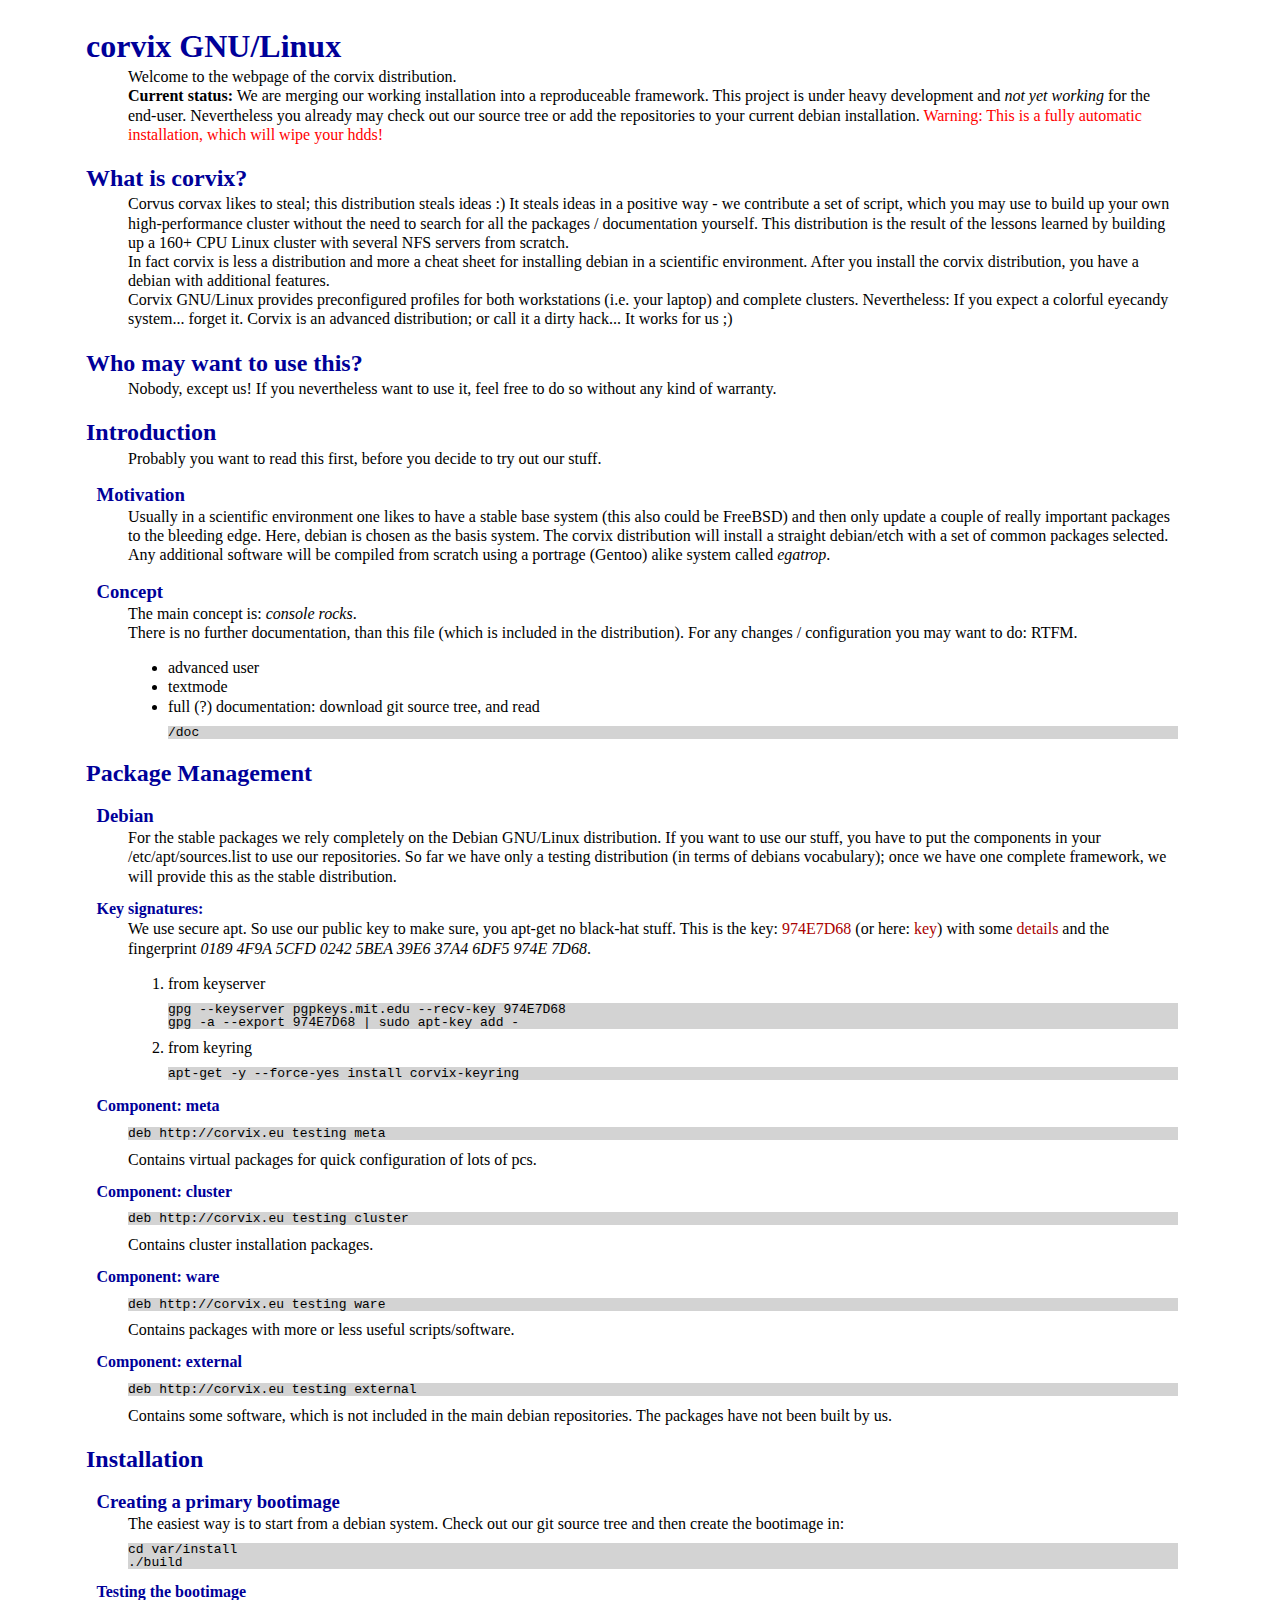
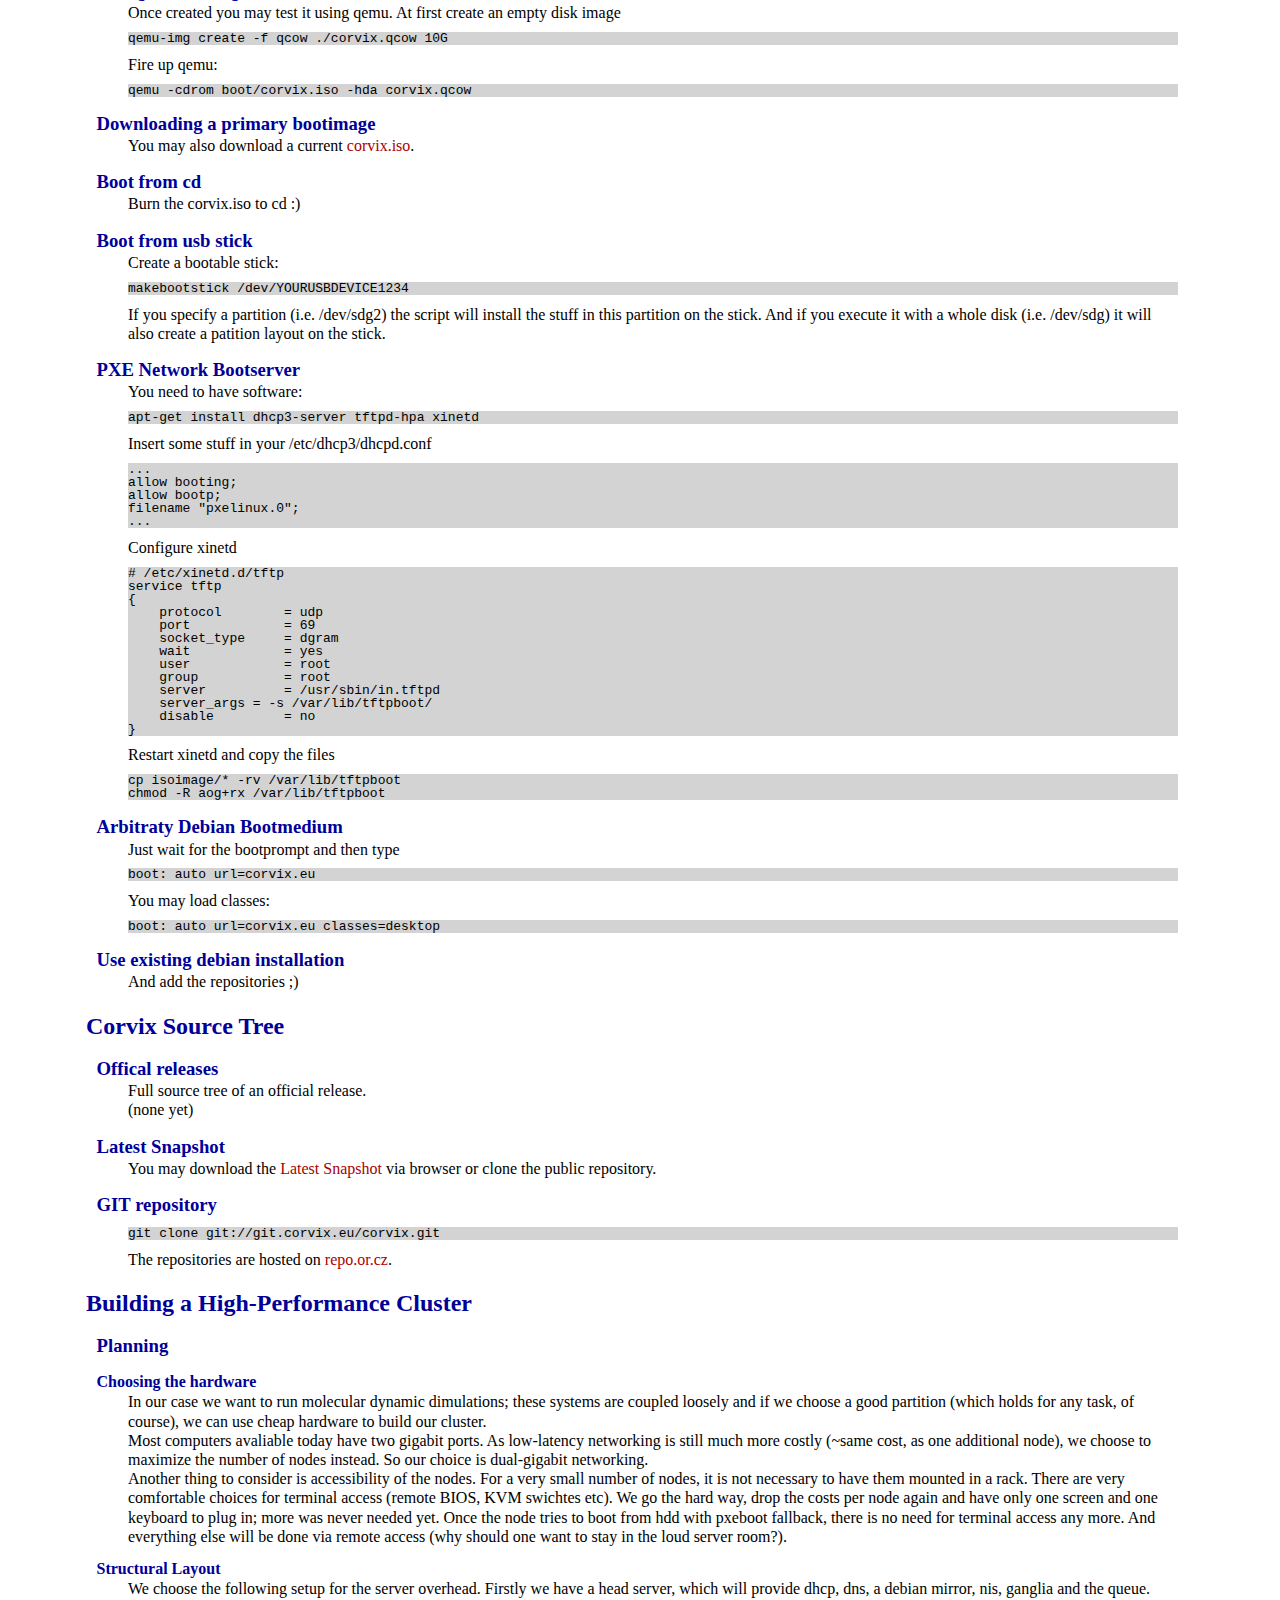
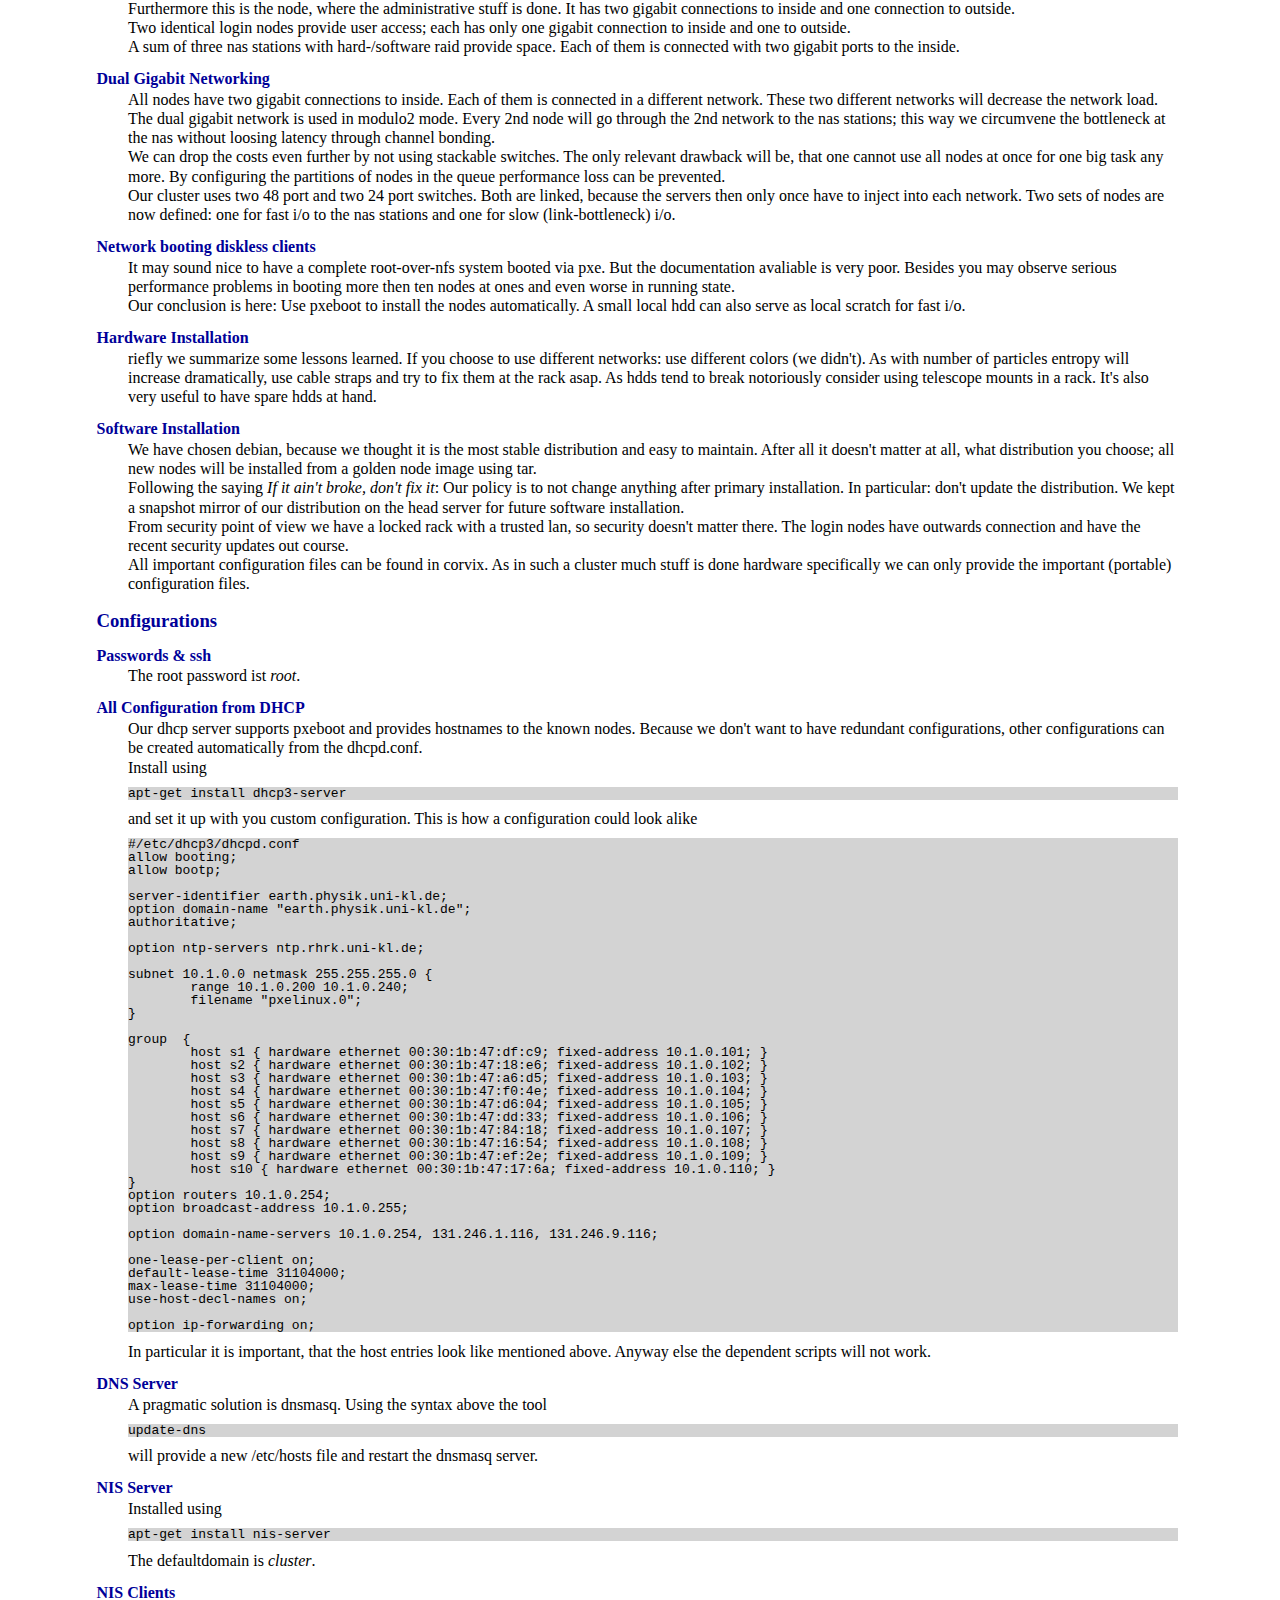
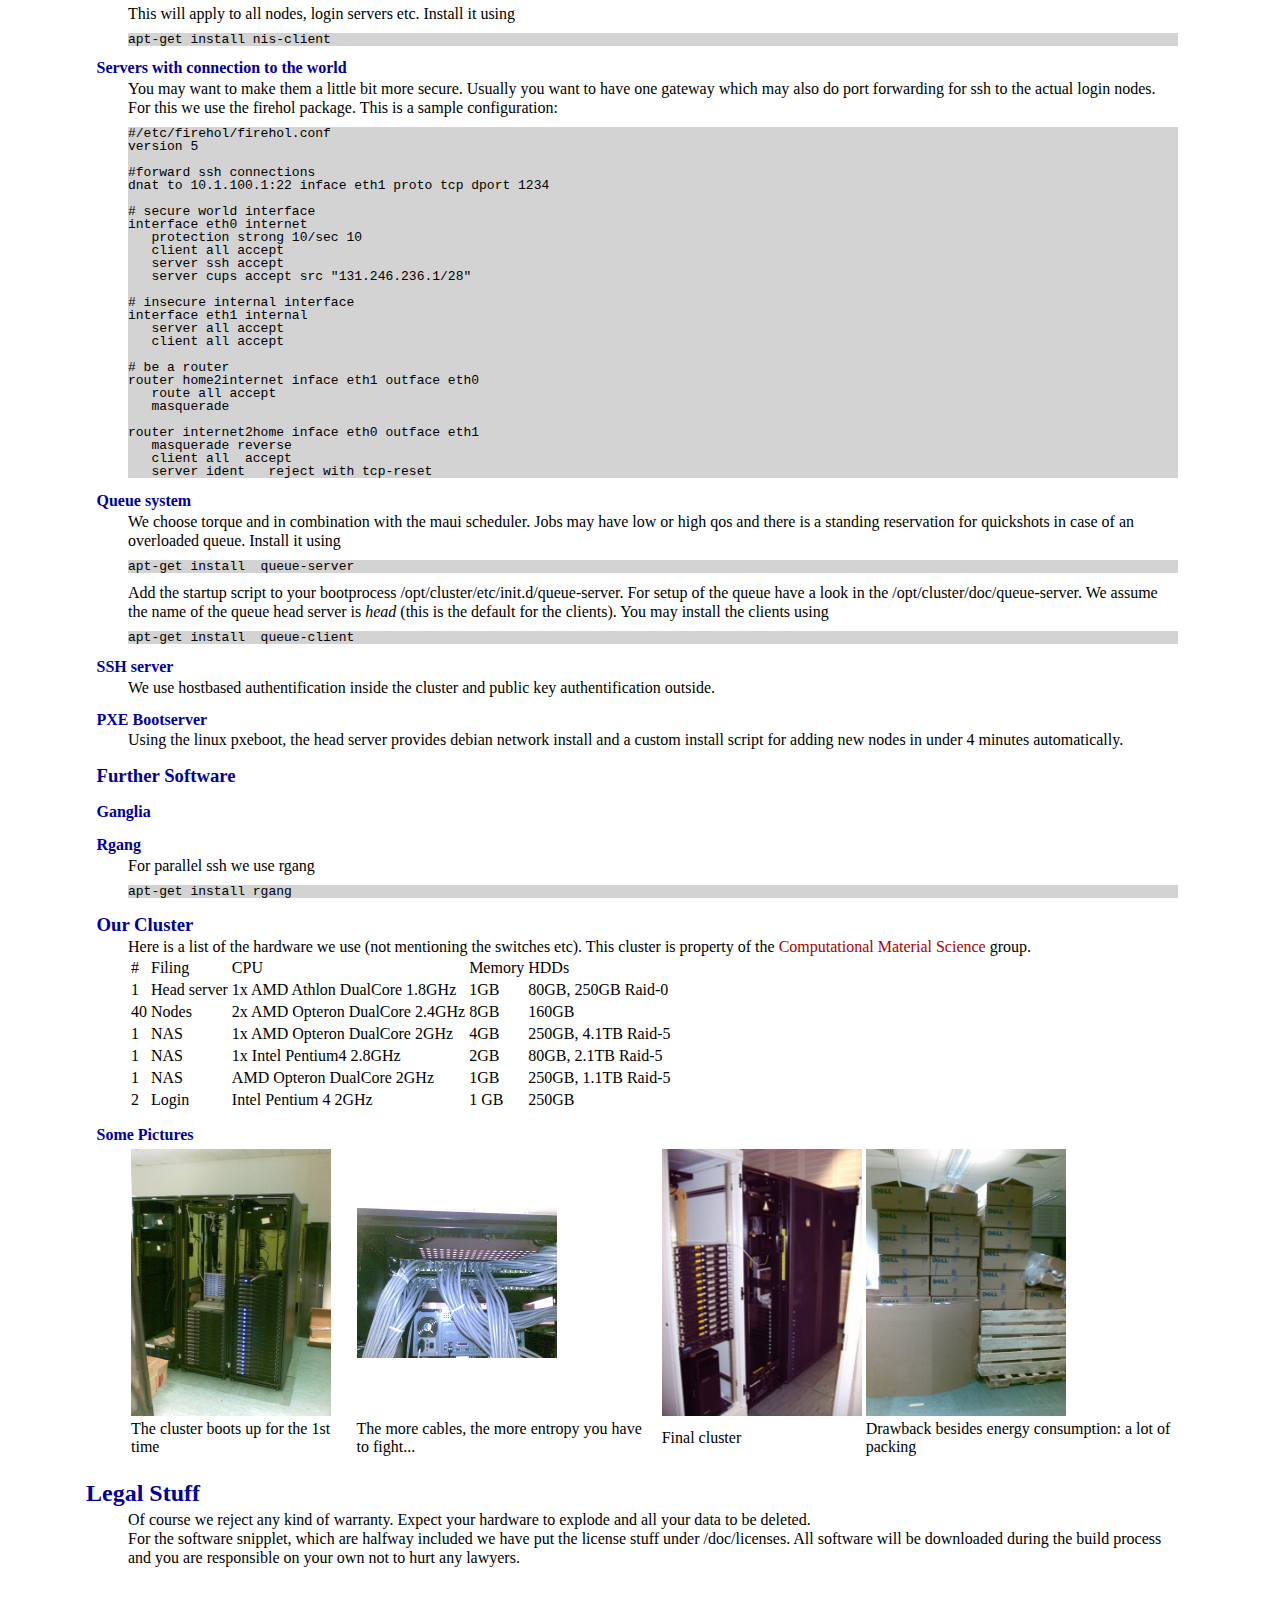
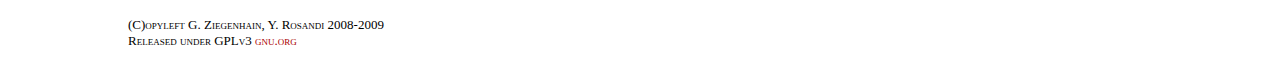
<file: doc/corvix/index.html>
<html>
<head>
   <title>corvix GNU/Linux</title>
   <meta http-equiv="content-type" content="text/html; charset=latin1"/>
   <link href="style.css" rel=stylesheet type=text/css>
   <base target="main">
   <meta name="author" content="Gerolf Ziegenhain">
   <meta name="keywords" content="corvix linux gnu distribution debian egatrop">
   <link rel="shortcut icon" href="img/logo.ico" type="image/x-icon">
</head>
<body>

   
<h1>corvix GNU/Linux</h1>
Welcome to the webpage of the corvix distribution.
<br>
<b>Current status:</b> 
We are merging our working installation
into a reproduceable framework. 
This project is under heavy development
and <i>not yet working</i> for the end-user. 
Nevertheless you already may
check out our source tree or add the repositories to your current debian installation.
<font color=red>Warning: This is a fully automatic installation, which will wipe your hdds!</font>

<h2>What is corvix?</h2>
Corvus corvax likes to steal; this distribution steals ideas :) 
It steals ideas in a positive way - we contribute a set of 
script, which you may use to build up your own high-performance
cluster without the need to search for all the packages / documentation
yourself. This distribution is the result of the lessons learned by building
up a 160+ CPU Linux cluster with several NFS servers from scratch.
<br>
In fact corvix is less a distribution and more a cheat sheet for installing 
debian in a scientific environment. After you install the
corvix distribution, you have a debian with additional
features.
<br>
Corvix GNU/Linux provides preconfigured profiles for both workstations 
(i.e. your laptop) and complete clusters. Nevertheless: If you expect
a colorful eyecandy system... forget it. Corvix is an advanced
distribution; or call it a dirty hack... It works for us ;)

<h2>Who may want to use this?</h2>
Nobody, except us! If you nevertheless want to use it, feel free to do so
without any kind of warranty.


<h2>Introduction</h2>
Probably you want to read this first, before you decide to try out
our stuff.

<h3>Motivation</h3>
Usually in a scientific environment one likes to have a stable 
base system (this also could be FreeBSD) and then only update 
a couple of really important packages to the bleeding edge.
Here, debian is chosen as the basis system. The corvix
distribution will install a straight debian/etch with a set
of common packages selected.
<br>
Any additional software will be compiled from scratch using
a portrage (Gentoo) alike system called <i>egatrop</i>.


<h3>Concept</h3>
The main concept is: <i>console rocks</i>.
<br>
There is no further documentation, than this file (which is included
in the distribution). For any changes / configuration you may want to 
do: RTFM.
<br>
<ul>
   <li>advanced user
   <li>textmode
   <li>full (?) documentation: download git source tree, and
      read <pre>/doc</pre>
</ul>


<h2>Package Management</h2>

<h3>Debian</h3>
For the stable packages we rely completely on the Debian GNU/Linux
distribution. If you want to use our stuff, you have to put the 
components in your /etc/apt/sources.list to use our repositories.
So far we have only a testing distribution (in terms of
debians vocabulary); once we have one 
complete framework, we will provide this as the stable distribution.

<h4>Key signatures:</h4>
We use secure apt. So use our public key to make sure, you apt-get no black-hat stuff.
This is the key:
<a href="http://pgpkeys.pca.dfn.de/pks/lookup?op=get&search=0x37A46DF5974E7D68">974E7D68</a>
(or here: <a href=http://corvix.eu/key/corvix.txt>key</a>)
with some 
<a href="http://pgpkeys.pca.dfn.de/pks/lookup?op=vindex&search=0x37A46DF5974E7D68&fingerprint=on">details</a>
and the fingerprint <i>0189 4F9A 5CFD 0242 5BEA  39E6 37A4 6DF5 974E 7D68</i>.
<ol>
<li>from keyserver
<pre>
gpg --keyserver pgpkeys.mit.edu --recv-key 974E7D68
gpg -a --export 974E7D68 | sudo apt-key add -
</pre>
<li>from keyring
<pre>
apt-get -y --force-yes install corvix-keyring
</pre>
</ol>


<h4>Component: meta</h4>
<pre>
deb http://corvix.eu testing meta 
</pre>
Contains virtual packages for quick configuration of lots of pcs.

<h4>Component: cluster</h4>
<pre>
deb http://corvix.eu testing cluster
</pre>
Contains cluster installation packages.

<h4>Component: ware</h4>
<pre>
deb http://corvix.eu testing ware
</pre>
Contains packages with more or less useful scripts/software.

<h4>Component: external</h4>
<pre>
deb http://corvix.eu testing external
</pre>
Contains some software, which is not included in the main debian
repositories. The packages have not been built by us.


<h2>Installation</h2>
<!--
The installation procedure is done over network, usb stick, cd or whatever. 
You may download
a bunch of scripts, which will build the bootable CD, USB stick
or setup a PXE boot server for you. If you want to save bandwidth
you may also choose to setup a mirror for the packages;
this can be a webserver, a CD or any other storage medium you
may access during the installation.
-->

<h3>Creating a primary bootimage</h3>
The easiest way is to start from a debian system. Check out our git source tree and then
create the bootimage in:
<br>
<pre>
cd var/install
./build
</pre>

<h4>Testing the bootimage</h4>
Once created you may test it using qemu.
At first create an empty disk image
<pre>
qemu-img create -f qcow ./corvix.qcow 10G
</pre>
Fire up qemu:
<pre>
qemu -cdrom boot/corvix.iso -hda corvix.qcow 
</pre>

<h3>Downloading a primary bootimage</h3>
You may also download a current <a href=http://corvix.eu/boot/corvix.iso>corvix.iso</a>.

<h3>Boot from cd</h3>
Burn the corvix.iso to cd :)

<h3>Boot from usb stick</h3>
Create a bootable stick:
<pre>
makebootstick /dev/YOURUSBDEVICE1234
</pre>
If you specify a partition (i.e. /dev/sdg2) the script will install the stuff in this partition
on the stick. And if you execute it with a whole disk (i.e. /dev/sdg) it will also create 
a patition layout on the stick.

<h3>PXE Network Bootserver</h3>
You need to have software:
<pre>
apt-get install dhcp3-server tftpd-hpa xinetd
</pre>
Insert some stuff in your /etc/dhcp3/dhcpd.conf 
<pre>
...
allow booting;
allow bootp;
filename "pxelinux.0";
...
</pre>
Configure xinetd
<pre>
# /etc/xinetd.d/tftp
service tftp
{
    protocol        = udp
    port            = 69
    socket_type     = dgram
    wait            = yes
    user            = root
    group           = root
    server          = /usr/sbin/in.tftpd 
    server_args = -s /var/lib/tftpboot/
    disable         = no
}
</pre>
Restart xinetd and copy the files 
<pre>
cp isoimage/* -rv /var/lib/tftpboot
chmod -R aog+rx /var/lib/tftpboot
</pre>


<h3>Arbitraty Debian Bootmedium</h3>
Just wait for the bootprompt and then type
<pre>
boot: auto url=corvix.eu 
</pre>
You may load classes:
<pre>
boot: auto url=corvix.eu classes=desktop
</pre>

<h3>Use existing debian installation</h3>
And add the repositories ;)


<!--
<h3>Features of the installer</h3>
Linux is about choice. Here, we restrict the features strictly
to some working configurations:
<ul>
   <li>Workstation
      <ul>
         <li>debootstrapped debian/etch
         <li>usual debian/etch bootcd
      </ul>
   <li>Cluster nodes:
      <ul>
         <li>Head server
         <li>Nodes: will install within under 4 minutes.
      </ul>
</ul>
Everything you want to do different: you can work as usual
with debian. For custom compiled stuff have a look at the
ebuilds.
-->


<h2>Corvix Source Tree</h2>

<h3>Offical releases</h3>
Full source tree of an official release.
<br>
(none yet)
   <!--<a href="http://gitweb.corvix.eu/corvix.git?a=snapshot;h=26ba9b9d6094f6abfe923cb34cecfe319e51d862;sf=tgz">v0.1.2</a>-->
   
<h3>Latest Snapshot</h3>
You may download the 
<a href="http://gitweb.corvix.eu/corvix.git?a=snapshot">Latest Snapshot</a>
via browser or clone the public repository.

<h3>GIT repository</h3>
<pre>
git clone git://git.corvix.eu/corvix.git
</pre>
The repositories are hosted on <a href=http://repo.or.cz>repo.or.cz</a>. 



<!--
<h2>Preconfigured installation profiles</h2>
We have to condense it... 

<h4>debian/etch</h4>

<h4>debian/etch preseef</h4>

<h4>corvix</h4>

<h4>corvix - cluster head server</h4>

<h4>corvix - cluster node</h4>

-->

<h2>Building a High-Performance Cluster</h2>

<h3>Planning</h3>

<h4>Choosing the hardware</h4>
In our case we want to run molecular dynamic dimulations; these systems are coupled
loosely and if we choose a good partition (which holds for any task, of course), we can
use cheap hardware to build our cluster.
<br>
Most computers avaliable today have two gigabit ports. As low-latency networking
is still much more costly (~same cost, as one additional node), we choose to
maximize the number of nodes instead. So our choice is dual-gigabit networking.
<br>
Another thing to consider is accessibility of the nodes. For a very small number of nodes,
it is not necessary to have them mounted in a rack. There are very comfortable choices
for terminal access (remote BIOS, KVM swichtes etc). We go the hard way, drop the
costs per node again and have only one screen and one keyboard to plug in; more
was never needed yet. Once the node tries to boot from hdd with pxeboot fallback,
there is no need for terminal access any more. And everything else will be done via
remote access (why should one want to stay in the loud server room?).

<h4>Structural Layout</h4>
We choose the following setup for the server overhead. Firstly we have a head server,
which will provide dhcp, dns, a debian mirror, nis, ganglia and the queue. Furthermore
this is the node, where the administrative stuff is done. It has two gigabit connections
to inside and one connection to outside.
<br>
Two identical login nodes provide user access; each has only one gigabit connection to inside
and one to outside.
<br>
A sum of three nas stations with hard-/software raid provide space. Each of them is connected
with two gigabit ports to the inside.

<h4>Dual Gigabit Networking</h4>
All nodes have two gigabit connections to inside. Each of them is connected in a different
network. These two different networks will decrease the network load.
The dual gigabit network is used in modulo2 mode. Every 2nd node will go through the 2nd
network to the nas stations; this way we circumvene the bottleneck at the nas without loosing
latency through channel bonding.
<br>
We can drop the costs even further by not using stackable switches. The only relevant drawback
will be, that one cannot use all nodes at once for one big task any more. By configuring
the partitions of nodes in the queue performance loss can be prevented.
<br>
Our cluster uses two 48 port and two 24 port switches. Both are linked, because the servers
then only once have to inject into each network. Two sets of nodes are now defined: one for
fast i/o to the nas stations and one for slow (link-bottleneck) i/o.

<h4>Network booting diskless clients</h4>
It may sound nice to have a complete root-over-nfs system booted via pxe. But the documentation
avaliable is very poor. Besides you may observe serious performance problems in booting more
then ten nodes at ones and even worse in running state.
<br>
Our conclusion is here: Use pxeboot to install the nodes automatically. A small local hdd
can also serve as local scratch for fast i/o.

<h4>Hardware Installation</h4>
riefly we summarize some lessons learned. If you choose to use different networks: use
different colors (we didn't). As with number of particles entropy will increase dramatically,
use cable straps and try to fix them at the rack asap. As hdds tend to break notoriously
consider using telescope mounts in a rack. It's also very useful to have spare hdds at hand.


<h4>Software Installation</h4>
We have chosen debian, because we thought it is the most stable distribution and easy
to maintain. After all it doesn't matter at all, what distribution you choose; all
new nodes will be installed from a golden node image using tar.
<br>
Following
the saying <i>If it ain't broke, don't fix it</i>: Our policy is to not change anything
after primary installation. In particular: don't update the distribution. We kept
a snapshot mirror of our distribution on the head server for future software installation.
<br>
From security point of view we have a locked rack with a trusted lan, so security doesn't
matter there. The login nodes have outwards connection and have the recent security
updates out course.
<br>
All important configuration files can be found in corvix. As in such a
cluster much stuff is done hardware specifically we can only provide the important
(portable) configuration files.


<h3>Configurations</h3>

<h4>Passwords & ssh</h4>
The root password ist <i>root</i>. 
<!--And per default a corvix public key is added to /root/.ssh/authorized_keys. You may want to change both!-->

<h4>All Configuration from DHCP</h4>
Our dhcp server supports pxeboot and provides hostnames to the known nodes. Because
we don't want to have redundant configurations, other configurations can be
created automatically from the dhcpd.conf.
<br>
Install using
<pre>
apt-get install dhcp3-server
</pre>
and set it up with you custom configuration.
This is how a configuration could look  alike
<pre>
#/etc/dhcp3/dhcpd.conf
allow booting;
allow bootp;

server-identifier earth.physik.uni-kl.de;
option domain-name "earth.physik.uni-kl.de";
authoritative;

option ntp-servers ntp.rhrk.uni-kl.de;

subnet 10.1.0.0 netmask 255.255.255.0 {
        range 10.1.0.200 10.1.0.240;
        filename "pxelinux.0";
}

group  {
        host s1 { hardware ethernet 00:30:1b:47:df:c9; fixed-address 10.1.0.101; }
        host s2 { hardware ethernet 00:30:1b:47:18:e6; fixed-address 10.1.0.102; }
        host s3 { hardware ethernet 00:30:1b:47:a6:d5; fixed-address 10.1.0.103; }
        host s4 { hardware ethernet 00:30:1b:47:f0:4e; fixed-address 10.1.0.104; }
        host s5 { hardware ethernet 00:30:1b:47:d6:04; fixed-address 10.1.0.105; }
        host s6 { hardware ethernet 00:30:1b:47:dd:33; fixed-address 10.1.0.106; }
        host s7 { hardware ethernet 00:30:1b:47:84:18; fixed-address 10.1.0.107; }
        host s8 { hardware ethernet 00:30:1b:47:16:54; fixed-address 10.1.0.108; }
        host s9 { hardware ethernet 00:30:1b:47:ef:2e; fixed-address 10.1.0.109; }
        host s10 { hardware ethernet 00:30:1b:47:17:6a; fixed-address 10.1.0.110; }
}
option routers 10.1.0.254;
option broadcast-address 10.1.0.255;

option domain-name-servers 10.1.0.254, 131.246.1.116, 131.246.9.116;

one-lease-per-client on;
default-lease-time 31104000;
max-lease-time 31104000;
use-host-decl-names on;

option ip-forwarding on;
</pre>
In particular it is important, that the host
entries look like mentioned above. Anyway else
the dependent scripts will not work.

<h4>DNS Server</h4>
A pragmatic solution is dnsmasq. Using the syntax above the tool 
<pre>
update-dns
</pre>
will provide a new /etc/hosts file and restart the dnsmasq server.

<h4>NIS Server</h4>
Installed using
<pre>
apt-get install nis-server
</pre>
The defaultdomain is <i>cluster</i>.

<h4>NIS Clients</h4>
This will apply to all nodes, login  servers etc. Install it using
<pre>
apt-get install nis-client
</pre>

<h4>Servers with connection to the world</h4>
You may want to make them a little bit more secure. Usually you want to have one gateway
which may also do port forwarding for ssh to the actual login nodes. For this we use the
firehol package. This is a sample configuration:
<pre>
#/etc/firehol/firehol.conf
version 5

#forward ssh connections
dnat to 10.1.100.1:22 inface eth1 proto tcp dport 1234

# secure world interface
interface eth0 internet
   protection strong 10/sec 10
   client all accept
   server ssh accept
   server cups accept src "131.246.236.1/28"

# insecure internal interface
interface eth1 internal
   server all accept
   client all accept

# be a router
router home2internet inface eth1 outface eth0
   route all accept
   masquerade

router internet2home inface eth0 outface eth1
   masquerade reverse
   client all  accept
   server ident   reject with tcp-reset
</pre>

<h4>Queue system</h4>
We choose torque and in combination with the maui scheduler. Jobs may have low or high
qos and there is a standing reservation for quickshots in case of an overloaded queue.
Install it using
<pre>
apt-get install  queue-server
</pre>
Add the startup script to your bootprocess /opt/cluster/etc/init.d/queue-server.
For setup of the queue have a look in the /opt/cluster/doc/queue-server.
We assume the name of the queue head server is <i>head</i> (this is the default for the clients).
You may install the clients using
<pre>
apt-get install  queue-client
</pre>


<h4>SSH server</h4>
We use hostbased authentification inside the cluster and public key authentification
outside.

<h4>PXE Bootserver</h4>
Using the linux pxeboot, the head server provides debian network install and a custom
install script for adding new nodes in under 4 minutes automatically.


<h3>Further Software</h3>

<h4>Ganglia</h4>

<h4>Rgang</h4>
For parallel ssh we use rgang
<pre>
apt-get install rgang
</pre>

<h3>Our Cluster</h3>
Here is a list of the hardware we use (not mentioning the switches etc).
This cluster is property of the 
<a href="http://www.physik.uni-kl.de/urbassek/">Computational Material Science</a> group.

<table>
   <tr>
      <td>#</td>
      <td>Filing</td>
      <td>CPU</td>
      <td>Memory</td>
      <td>HDDs</td>
   </tr>
   <tr>
      <td>1</td>
      <td>Head server</td>
      <td>1x AMD Athlon DualCore 1.8GHz</td>
      <td>1GB</td>
      <td>80GB, 250GB Raid-0</td>
   </tr>
   <tr>
      <td>40</td>
      <td>Nodes</td>
      <td>2x AMD Opteron DualCore 2.4GHz</td>
      <td>8GB</td>
      <td>160GB</td>
   </tr>
   <tr>
      <td>1</td>
      <td>NAS</td>
      <td>1x AMD Opteron DualCore 2GHz</td>
      <td>4GB</td>
      <td>250GB, 4.1TB Raid-5</td>
   </tr>
   <tr>
      <td>1</td>
      <td>NAS</td>
      <td>1x Intel Pentium4 2.8GHz</td>
      <td>2GB</td>
      <td>80GB, 2.1TB Raid-5</td>
   </tr>
   <tr>
      <td>1</td>
      <td>NAS</td>
      <td>AMD Opteron DualCore 2GHz</td>
      <td>1GB</td>
      <td>250GB, 1.1TB Raid-5</td>
   </tr>
   <tr>
      <td>2</td>
      <td>Login</td>
      <td>Intel Pentium 4 2GHz</td>
      <td>1 GB</td>
      <td>250GB</td>
   </tr>
</table>

<h4>Some Pictures</h4>
<table>
   <tr align=top>
      <td><img src=img/Cluster_1stboot.jpg></td>
      <td><img src=img/Cluster_Networking.jpg></td>
      <td><img src=img/Cluster_Final.jpg></td>
      <td><img src=img/Cluster_Waste.jpg></td>
   </tr>
   <tr>
      <td>The cluster boots up for the 1st time</td>
      <td>The more cables, the more entropy you have to fight...</td>
      <td>Final cluster</td>
      <td>Drawback besides energy consumption: a lot of packing</td>
   </tr>
</table>


<!--
<h3>Profile: Head Server</h3>

<h3>Profile: NFS Servers</h2>

<h3>Profile: Nodes</h3>
-->

<h2>Legal Stuff</h2>
Of course we reject any kind of warranty. Expect your hardware to explode
and all your data to be deleted.
<br>
For the software snipplet, which are halfway included we have put the license
stuff under /doc/licenses. All software will be downloaded during the build
process and you are responsible on your own not to hurt any lawyers.


<div class=legal>
(C)opyleft G. Ziegenhain, Y. Rosandi 2008-2009<br>
Released under GPLv3 <a href="http://www.gnu.org">gnu.org</a>
</div>

</body>
</html>
</file>
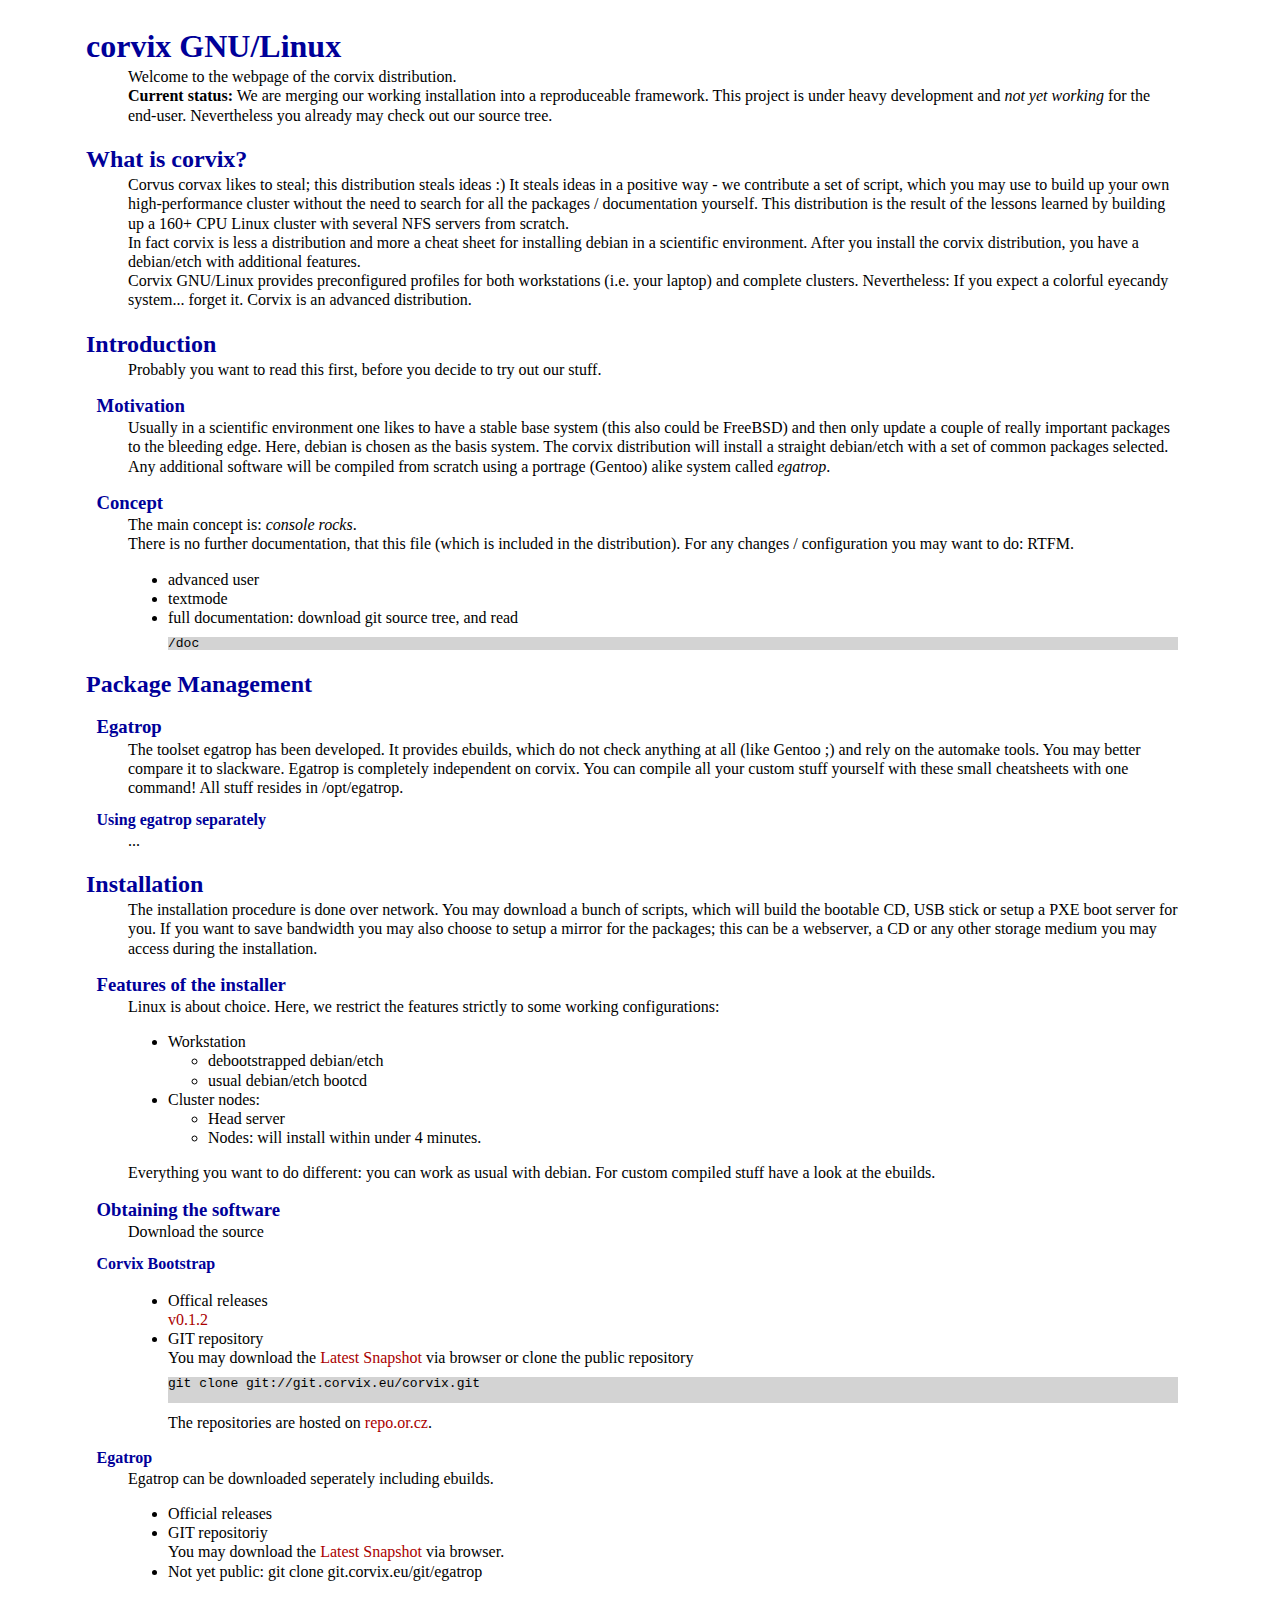
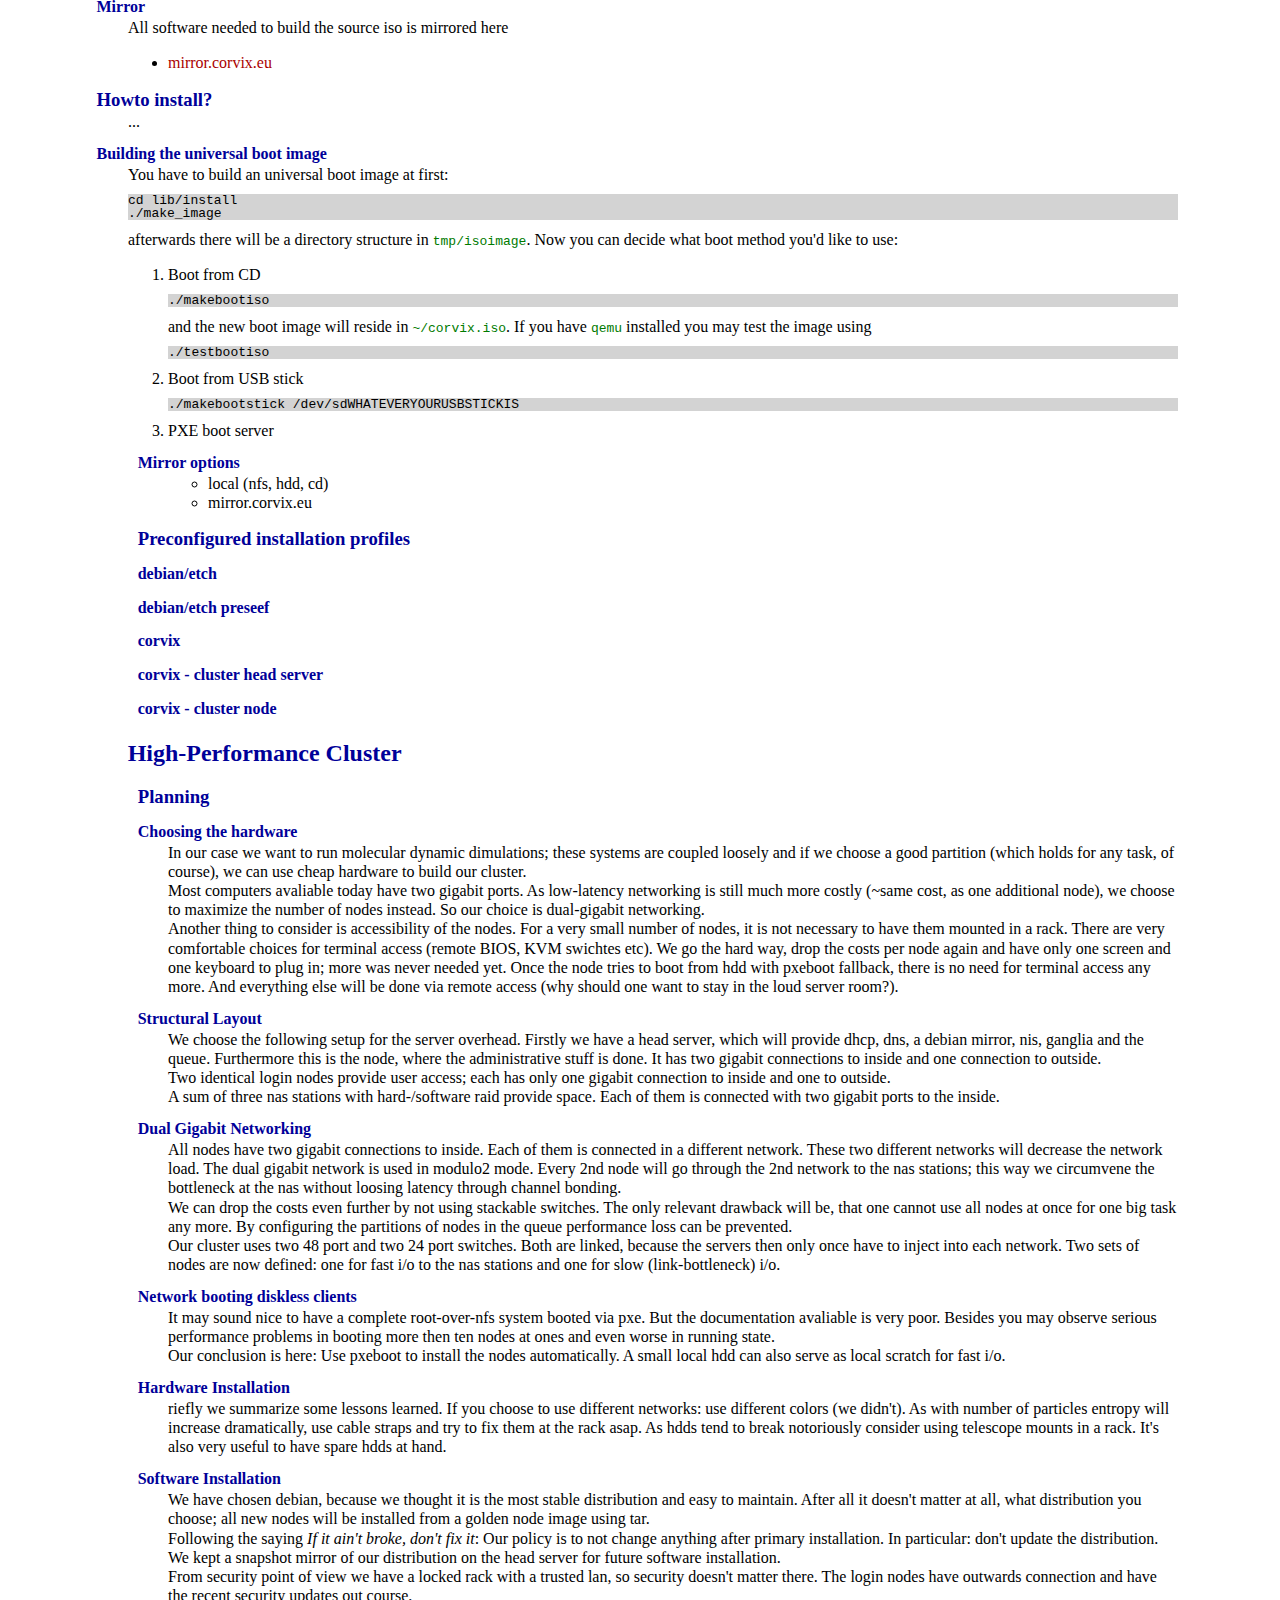
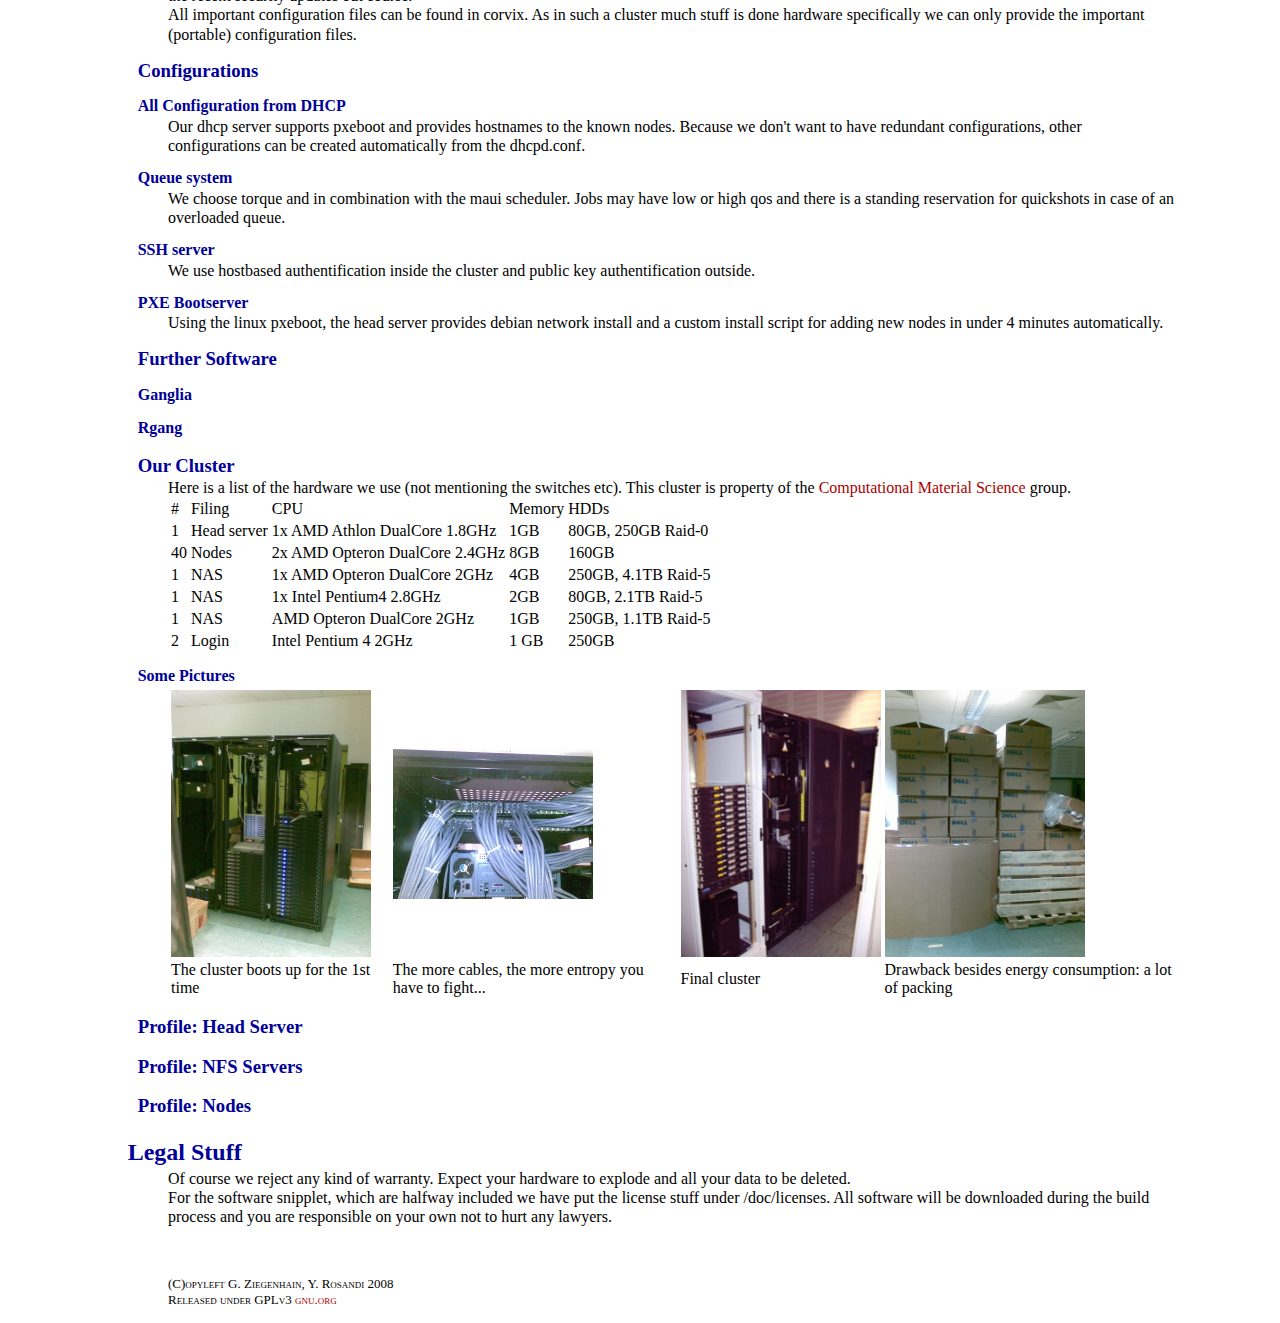
<file: www/corvix/index.html>
<html>
<head>
   <title>corvix GNU/Linux</title>
   <meta http-equiv="content-type" content="text/html; charset=latin1"/>
   <link href="style.css" rel=stylesheet type=text/css>
   <base target="main">
   <meta name="author" content="Gerolf Ziegenhain">
   <meta name="keywords" content="corvix linux gnu distribution debian egatrop">
</head>
<body>

   
<h1>corvix GNU/Linux</h1>
Welcome to the webpage of the corvix distribution.
<br>
<b>Current status:</b> We are merging our working installation
into a reproduceable framework. This project is under heavy development
and <i>not yet working</i> for the end-user. Nevertheless you already may
check out our source tree.


<h2>What is corvix?</h2>

Corvus corvax likes to steal; this distribution steals ideas :) 
It steals ideas in a positive way - we contribute a set of 
script, which you may use to build up your own high-performance
cluster without the need to search for all the packages / documentation
yourself. This distribution is the result of the lessons learned by building
up a 160+ CPU Linux cluster with several NFS servers from scratch.
<br>
In fact corvix is less a distribution and more a cheat sheet for installing 
debian in a scientific environment. After you install the
corvix distribution, you have a debian/etch with additional
features.
<br>
Corvix GNU/Linux provides preconfigured profiles for both workstations 
(i.e. your laptop) and complete clusters. Nevertheless: If you expect
a colorful eyecandy system... forget it. Corvix is an advanced
distribution.


<h2>Introduction</h2>
Probably you want to read this first, before you decide to try out
our stuff.

<h3>Motivation</h3>
Usually in a scientific environment one likes to have a stable 
base system (this also could be FreeBSD) and then only update 
a couple of really important packages to the bleeding edge.
Here, debian is chosen as the basis system. The corvix
distribution will install a straight debian/etch with a set
of common packages selected.
<br>
Any additional software will be compiled from scratch using
a portrage (Gentoo) alike system called <i>egatrop</i>.


<h3>Concept</h3>
The main concept is: <i>console rocks</i>.
<br>
There is no further documentation, that this file (which is included
in the distribution). For any changes / configuration you may want to 
do: RTFM.
<br>
<ul>
   <li>advanced user
   <li>textmode
   <li>full documentation: download git source tree, and
      read <pre>/doc</pre>
</ul>


<h2>Package Management</h2>

<h3>Egatrop</h3>
The toolset egatrop has been developed. It provides
ebuilds, which do not check anything at all (like Gentoo ;)
and rely on the automake tools. You may better compare it to
slackware. Egatrop is completely independent on corvix.
You can compile all your custom stuff yourself with these
small cheatsheets with one command! All stuff resides
in /opt/egatrop.

<h4>Using egatrop separately</h4>
...


<h2>Installation</h2>
The installation procedure is done over network. You may download
a bunch of scripts, which will build the bootable CD, USB stick
or setup a PXE boot server for you. If you want to save bandwidth
you may also choose to setup a mirror for the packages;
this can be a webserver, a CD or any other storage medium you
may access during the installation.

<h3>Features of the installer</h3>
Linux is about choice. Here, we restrict the features strictly
to some working configurations:
<ul>
   <li>Workstation
      <ul>
         <li>debootstrapped debian/etch
         <li>usual debian/etch bootcd
      </ul>
   <li>Cluster nodes:
      <ul>
         <li>Head server
         <li>Nodes: will install within under 4 minutes.
      </ul>
</ul>
Everything you want to do different: you can work as usual
with debian. For custom compiled stuff have a look at the
ebuilds.


<h3>Obtaining the software</h3>
Download the source 

<h4>Corvix Bootstrap</h4>
<ul>
   <li>Offical releases<br>
      <a href="http://gitweb.corvix.eu/corvix.git?a=snapshot;h=26ba9b9d6094f6abfe923cb34cecfe319e51d862;sf=tgz">v0.1.2</a>
   <li>GIT repository<br>
      You may download the 
      <a href="http://gitweb.corvix.eu/corvix.git?a=snapshot">Latest Snapshot</a>
      via browser or clone the public repository
      <pre>
git clone git://git.corvix.eu/corvix.git
      </pre>
      The repositories are hosted on <a href=http://repo.or.cz>repo.or.cz</a>. 
</ul>

<h4>Egatrop</h4>
Egatrop can be downloaded seperately including ebuilds.
<ul>
   <li>Official releases<br>
   <li>GIT repositoriy<br>
      You may download the
      <a href="http://gitweb.corvix.eu/gitweb.cgi?p=egatrop;a=snapshot">Latest Snapshot</a>
      via browser.
   <li>Not yet public: git clone git.corvix.eu/git/egatrop
</ul>

<h4>Mirror</h4>
All software needed to build the source iso is mirrored here
<ul>
   <li><a href="http://mirror.corvix.eu">mirror.corvix.eu</a>
</ul>


<h3>Howto install?</h3>
...

<h4>Building the universal boot image</h4>
You have to build an universal boot image at first:
<pre>
cd lib/install
./make_image
</pre>
afterwards there will be a directory structure in <tt class=file>tmp/isoimage</tt>.
Now you can decide what boot method you'd like to use:
<ol>
   <li>Boot from CD<br>
      <pre>./makebootiso</pre>
      and the new boot image will reside in <tt class=file>~/corvix.iso</tt>.
      If you have <tt class=file>qemu</tt> installed you may test the image using
      <pre>./testbootiso</pre>
   <li>Boot from USB stick<br>
      <pre>./makebootstick /dev/sdWHATEVERYOURUSBSTICKIS</pre>
   <li>PXE boot server<br>

<h4>Mirror options</h4>
<ul>
   <li>local (nfs, hdd, cd)
   <li>mirror.corvix.eu
</ul>




<h3>Preconfigured installation profiles</h3>

<h4>debian/etch</h4>

<h4>debian/etch preseef</h4>

<h4>corvix</h4>

<h4>corvix - cluster head server</h4>

<h4>corvix - cluster node</h4>


<h2>High-Performance Cluster </h2>

<h3>Planning</h3>

<h4>Choosing the hardware</h4>
In our case we want to run molecular dynamic dimulations; these systems are coupled
loosely and if we choose a good partition (which holds for any task, of course), we can
use cheap hardware to build our cluster.
<br>
Most computers avaliable today have two gigabit ports. As low-latency networking
is still much more costly (~same cost, as one additional node), we choose to
maximize the number of nodes instead. So our choice is dual-gigabit networking.
<br>
Another thing to consider is accessibility of the nodes. For a very small number of nodes,
it is not necessary to have them mounted in a rack. There are very comfortable choices
for terminal access (remote BIOS, KVM swichtes etc). We go the hard way, drop the
costs per node again and have only one screen and one keyboard to plug in; more
was never needed yet. Once the node tries to boot from hdd with pxeboot fallback,
there is no need for terminal access any more. And everything else will be done via
remote access (why should one want to stay in the loud server room?).

<h4>Structural Layout</h4>
We choose the following setup for the server overhead. Firstly we have a head server,
which will provide dhcp, dns, a debian mirror, nis, ganglia and the queue. Furthermore
this is the node, where the administrative stuff is done. It has two gigabit connections
to inside and one connection to outside.
<br>
Two identical login nodes provide user access; each has only one gigabit connection to inside
and one to outside.
<br>
A sum of three nas stations with hard-/software raid provide space. Each of them is connected
with two gigabit ports to the inside.

<h4>Dual Gigabit Networking</h4>
All nodes have two gigabit connections to inside. Each of them is connected in a different
network. These two different networks will decrease the network load.
The dual gigabit network is used in modulo2 mode. Every 2nd node will go through the 2nd
network to the nas stations; this way we circumvene the bottleneck at the nas without loosing
latency through channel bonding.
<br>
We can drop the costs even further by not using stackable switches. The only relevant drawback
will be, that one cannot use all nodes at once for one big task any more. By configuring
the partitions of nodes in the queue performance loss can be prevented.
<br>
Our cluster uses two 48 port and two 24 port switches. Both are linked, because the servers
then only once have to inject into each network. Two sets of nodes are now defined: one for
fast i/o to the nas stations and one for slow (link-bottleneck) i/o.

<h4>Network booting diskless clients</h4>
It may sound nice to have a complete root-over-nfs system booted via pxe. But the documentation
avaliable is very poor. Besides you may observe serious performance problems in booting more
then ten nodes at ones and even worse in running state.
<br>
Our conclusion is here: Use pxeboot to install the nodes automatically. A small local hdd
can also serve as local scratch for fast i/o.

<h4>Hardware Installation</h4>
riefly we summarize some lessons learned. If you choose to use different networks: use
different colors (we didn't). As with number of particles entropy will increase dramatically,
use cable straps and try to fix them at the rack asap. As hdds tend to break notoriously
consider using telescope mounts in a rack. It's also very useful to have spare hdds at hand.


<h4>Software Installation</h4>
We have chosen debian, because we thought it is the most stable distribution and easy
to maintain. After all it doesn't matter at all, what distribution you choose; all
new nodes will be installed from a golden node image using tar.
<br>
Following
the saying <i>If it ain't broke, don't fix it</i>: Our policy is to not change anything
after primary installation. In particular: don't update the distribution. We kept
a snapshot mirror of our distribution on the head server for future software installation.
<br>
From security point of view we have a locked rack with a trusted lan, so security doesn't
matter there. The login nodes have outwards connection and have the recent security
updates out course.
<br>
All important configuration files can be found in corvix. As in such a
cluster much stuff is done hardware specifically we can only provide the important
(portable) configuration files.


<h3>Configurations</h3>

<h4>All Configuration from DHCP</h4>
Our dhcp server supports pxeboot and provides hostnames to the known nodes. Because
we don't want to have redundant configurations, other configurations can be
created automatically from the dhcpd.conf.

<h4>Queue system</h4>
We choose torque and in combination with the maui scheduler. Jobs may have low or high
qos and there is a standing reservation for quickshots in case of an overloaded queue.

<h4>SSH server</h4>
We use hostbased authentification inside the cluster and public key authentification
outside.

<h4>PXE Bootserver</h4>
Using the linux pxeboot, the head server provides debian network install and a custom
install script for adding new nodes in under 4 minutes automatically.


<h3>Further Software</h3>

<h4>Ganglia</h4>

<h4>Rgang</h4>

<h3>Our Cluster</h3>
Here is a list of the hardware we use (not mentioning the switches etc).
This cluster is property of the 
<a href="http://www.physik.uni-kl.de/urbassek/">Computational Material Science</a> group.

<table>
   <tr>
      <td>#</td>
      <td>Filing</td>
      <td>CPU</td>
      <td>Memory</td>
      <td>HDDs</td>
   </tr>
   <tr>
      <td>1</td>
      <td>Head server</td>
      <td>1x AMD Athlon DualCore 1.8GHz</td>
      <td>1GB</td>
      <td>80GB, 250GB Raid-0</td>
   </tr>
   <tr>
      <td>40</td>
      <td>Nodes</td>
      <td>2x AMD Opteron DualCore 2.4GHz</td>
      <td>8GB</td>
      <td>160GB</td>
   </tr>
   <tr>
      <td>1</td>
      <td>NAS</td>
      <td>1x AMD Opteron DualCore 2GHz</td>
      <td>4GB</td>
      <td>250GB, 4.1TB Raid-5</td>
   </tr>
   <tr>
      <td>1</td>
      <td>NAS</td>
      <td>1x Intel Pentium4 2.8GHz</td>
      <td>2GB</td>
      <td>80GB, 2.1TB Raid-5</td>
   </tr>
   <tr>
      <td>1</td>
      <td>NAS</td>
      <td>AMD Opteron DualCore 2GHz</td>
      <td>1GB</td>
      <td>250GB, 1.1TB Raid-5</td>
   </tr>
   <tr>
      <td>2</td>
      <td>Login</td>
      <td>Intel Pentium 4 2GHz</td>
      <td>1 GB</td>
      <td>250GB</td>
   </tr>
</table>

<h4>Some Pictures</h4>
<table>
   <tr align=top>
      <td><img src=img/Cluster_1stboot.jpg></td>
      <td><img src=img/Cluster_Networking.jpg></td>
      <td><img src=img/Cluster_Final.jpg></td>
      <td><img src=img/Cluster_Waste.jpg></td>
   </tr>
   <tr>
      <td>The cluster boots up for the 1st time</td>
      <td>The more cables, the more entropy you have to fight...</td>
      <td>Final cluster</td>
      <td>Drawback besides energy consumption: a lot of packing</td>
   </tr>
</table>


<h3>Profile: Head Server</h3>

<h3>Profile: NFS Servers</h2>

<h3>Profile: Nodes</h3>


<h2>Legal Stuff</h2>
Of course we reject any kind of warranty. Expect your hardware to explode
and all your data to be deleted.
<br>
For the software snipplet, which are halfway included we have put the license
stuff under /doc/licenses. All software will be downloaded during the build
process and you are responsible on your own not to hurt any lawyers.


<div class=legal>
(C)opyleft G. Ziegenhain, Y. Rosandi 2008<br>
Released under GPLv3 <a href="http://www.gnu.org">gnu.org</a>
</div>

</body>
</html>
</file>
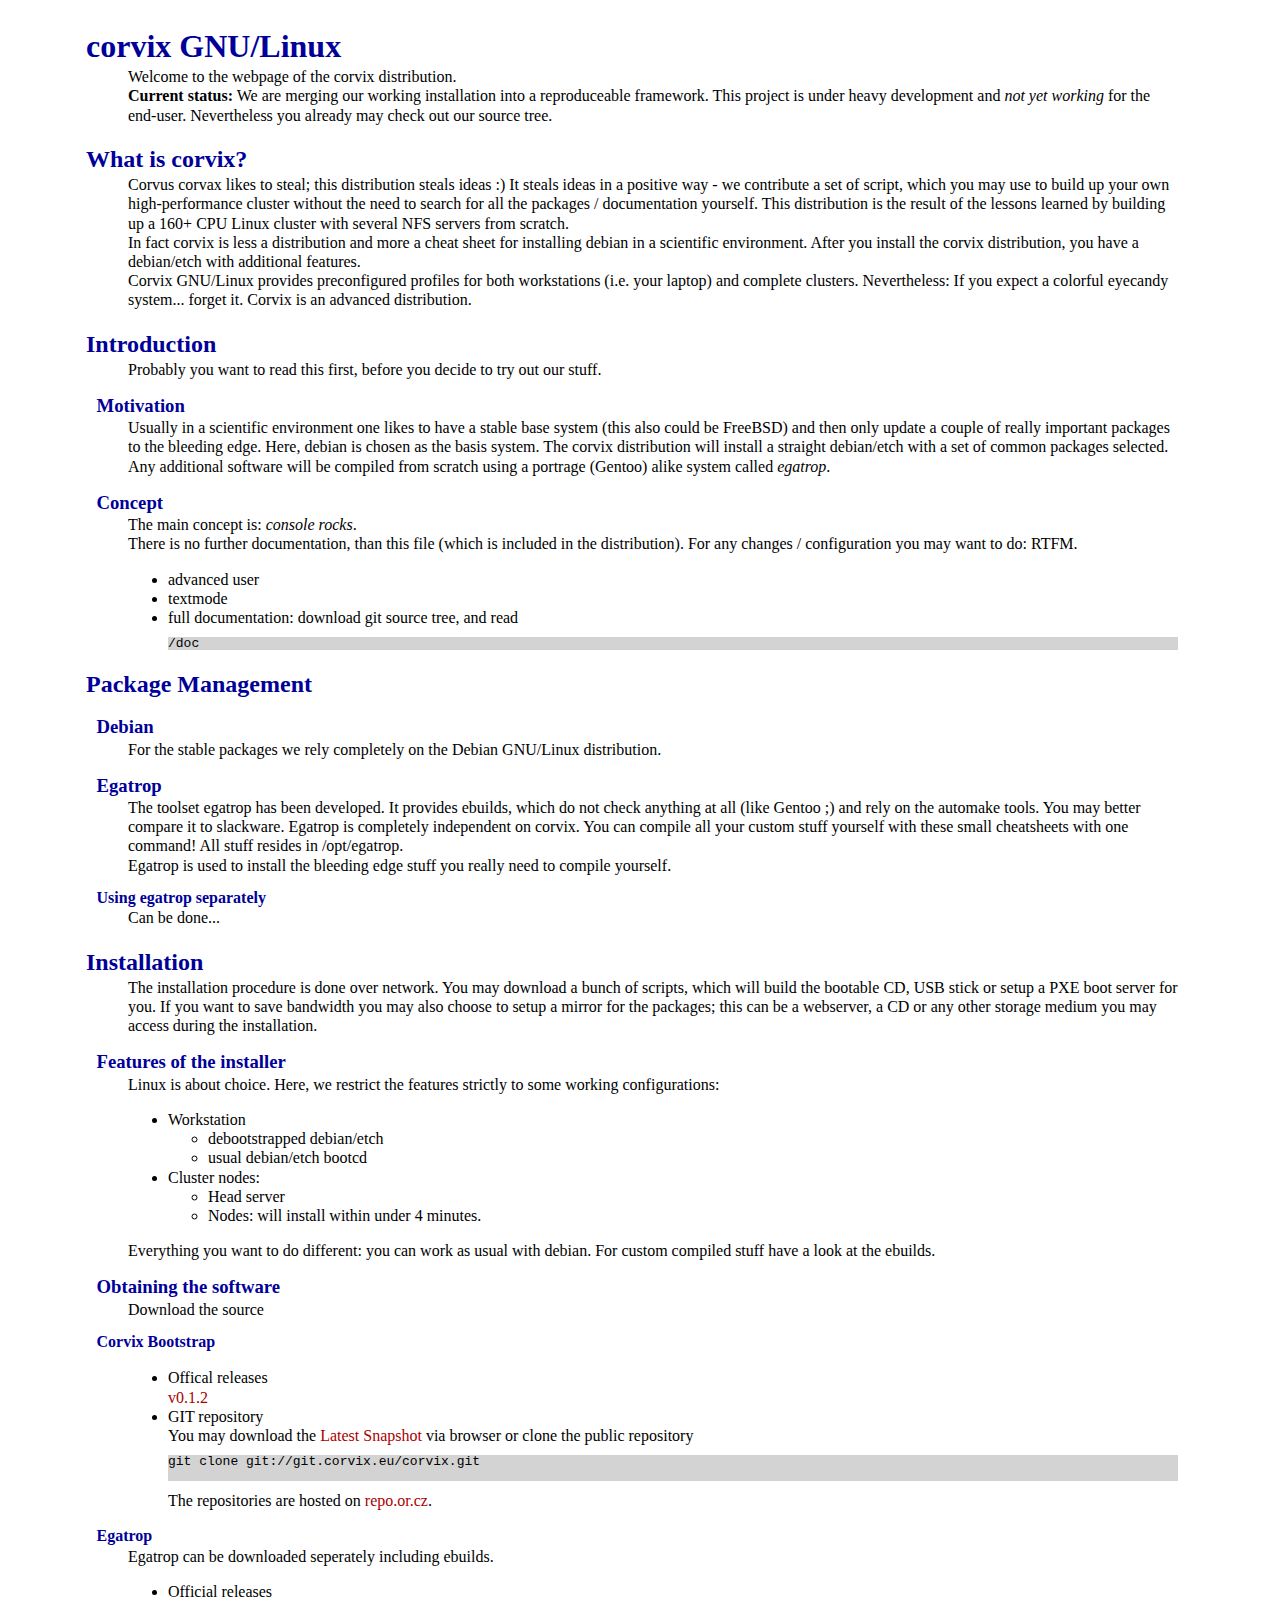
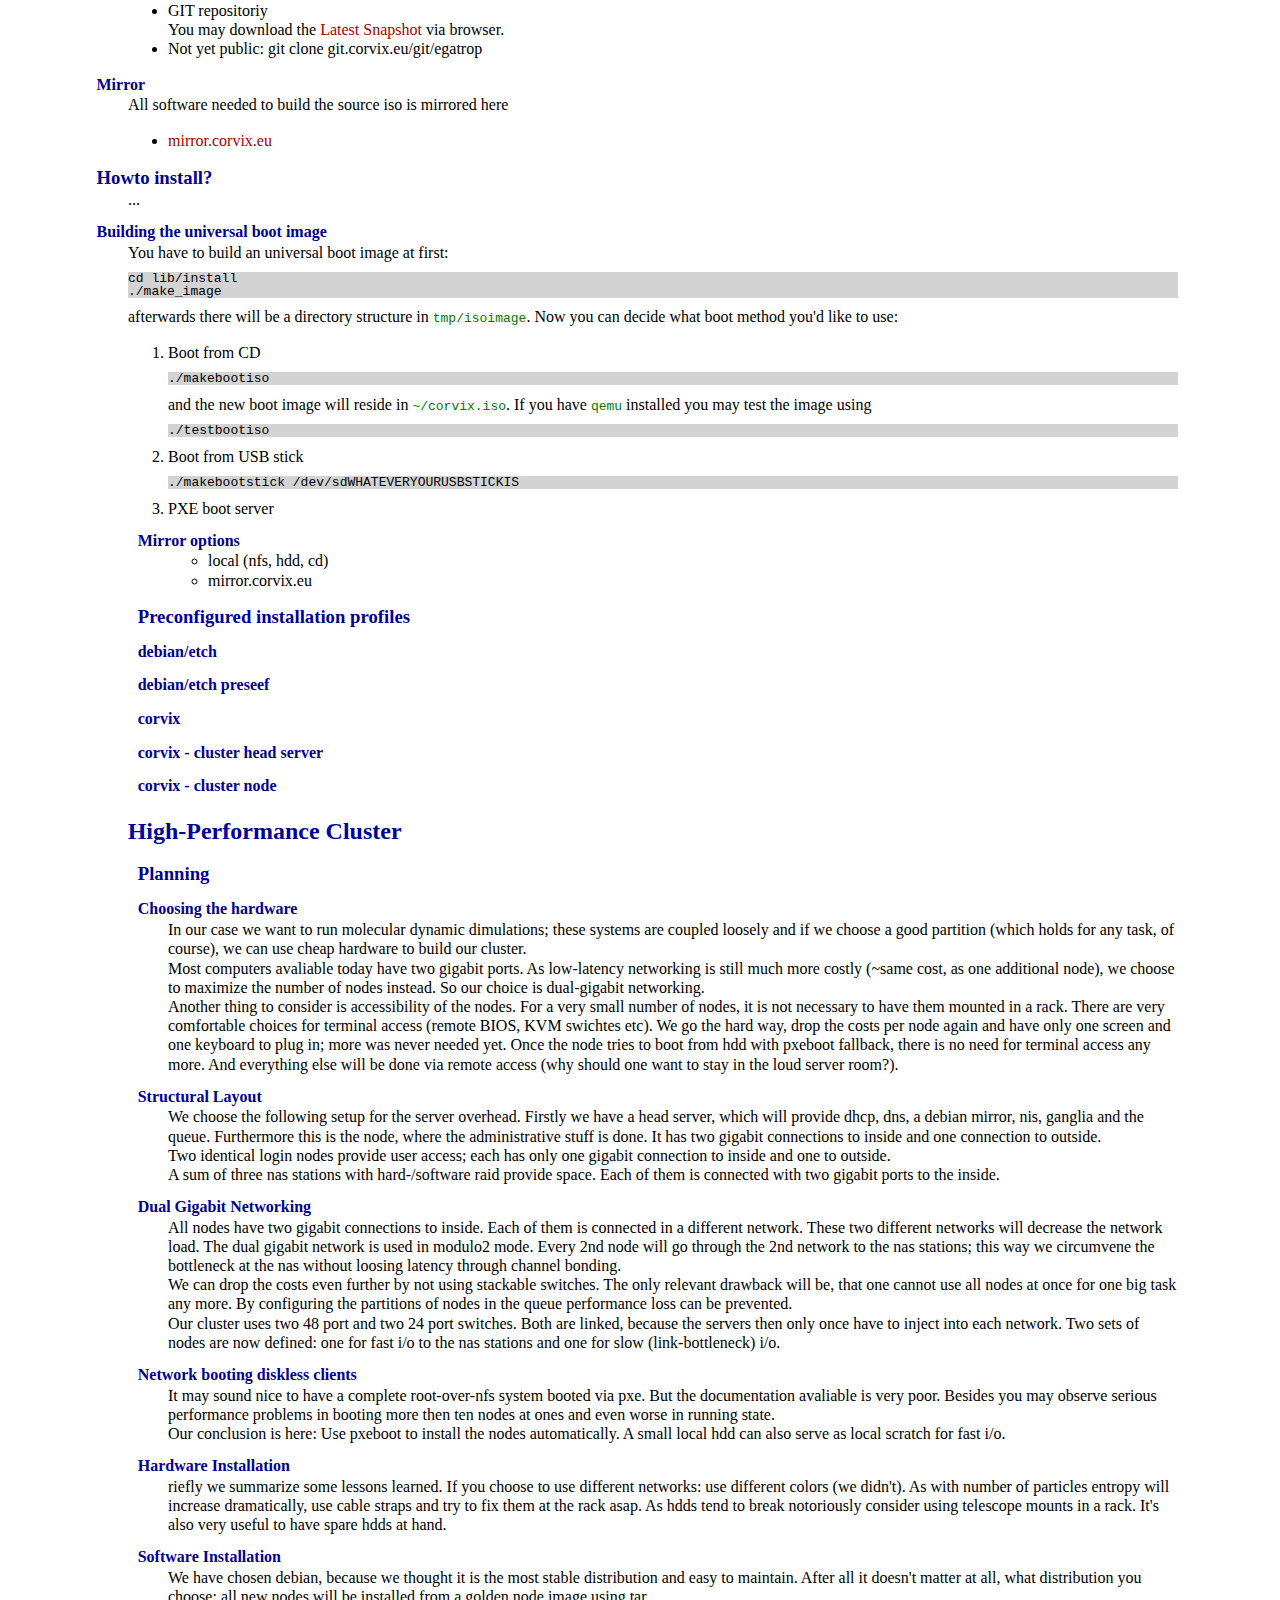
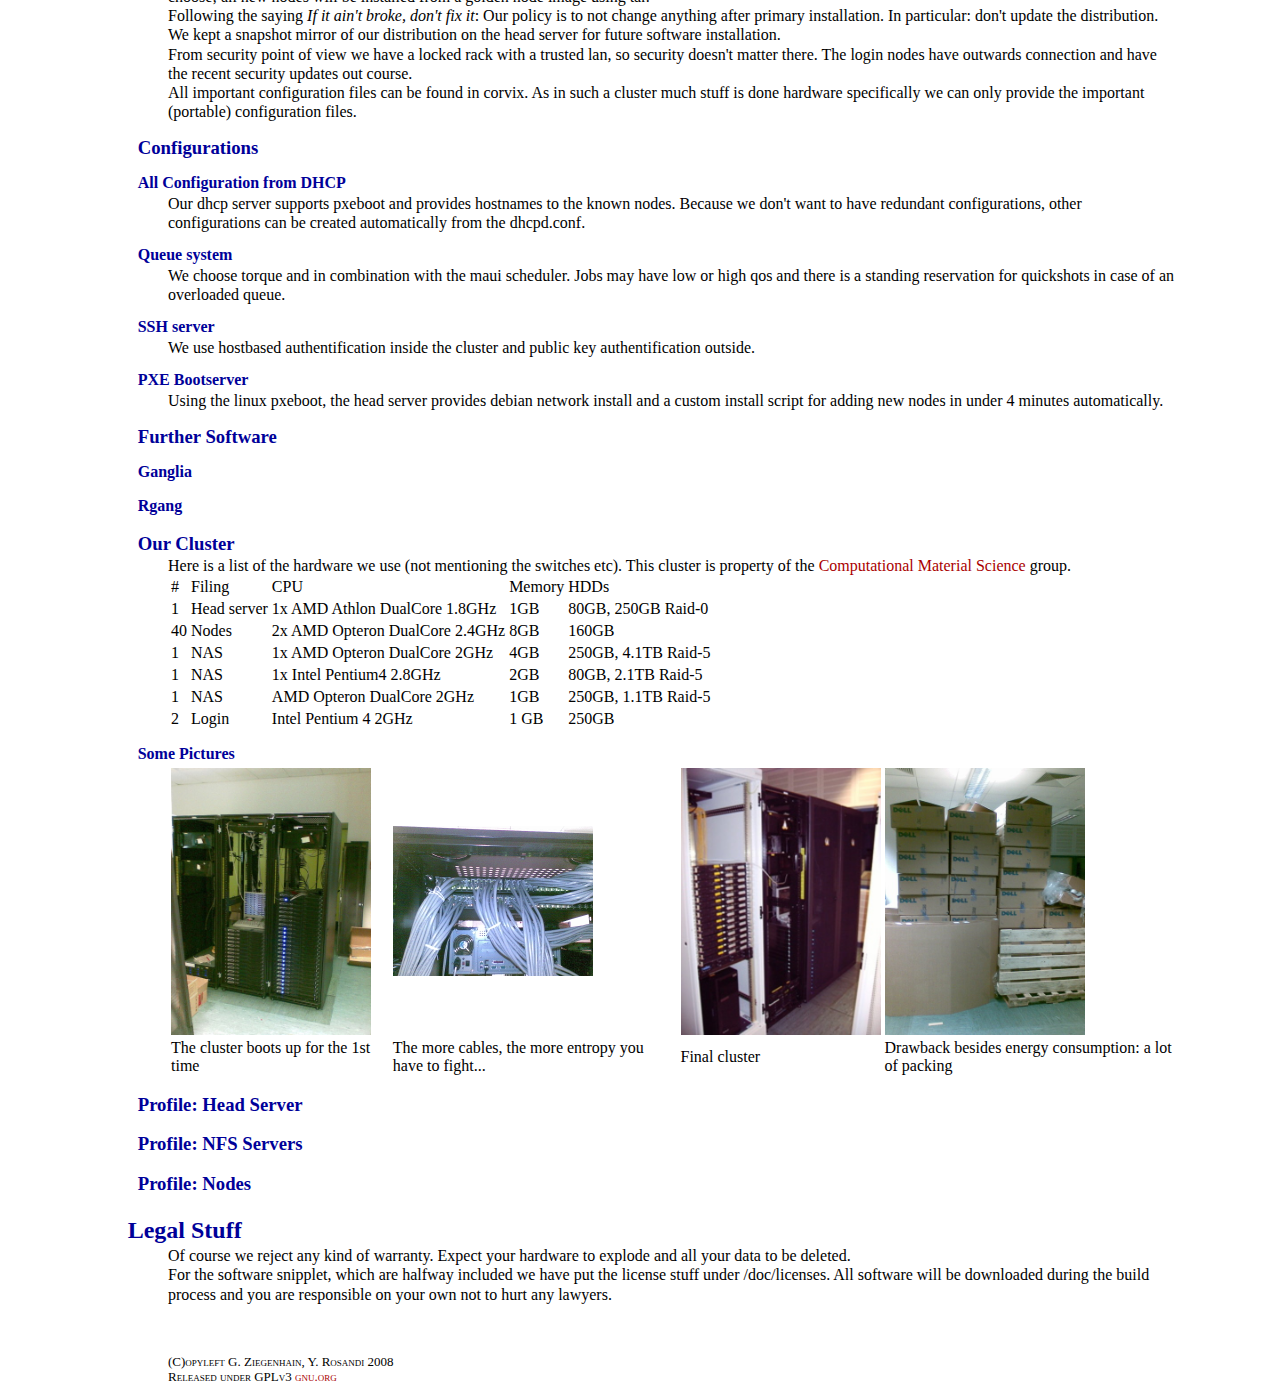
<file: opt/cluster/lib/www/corvix/index.html>
<html>
<head>
   <title>corvix GNU/Linux</title>
   <meta http-equiv="content-type" content="text/html; charset=latin1"/>
   <link href="style.css" rel=stylesheet type=text/css>
   <base target="main">
   <meta name="author" content="Gerolf Ziegenhain">
   <meta name="keywords" content="corvix linux gnu distribution debian egatrop">
</head>
<body>

   
<h1>corvix GNU/Linux</h1>
Welcome to the webpage of the corvix distribution.
<br>
<b>Current status:</b> We are merging our working installation
into a reproduceable framework. This project is under heavy development
and <i>not yet working</i> for the end-user. Nevertheless you already may
check out our source tree.


<h2>What is corvix?</h2>

Corvus corvax likes to steal; this distribution steals ideas :) 
It steals ideas in a positive way - we contribute a set of 
script, which you may use to build up your own high-performance
cluster without the need to search for all the packages / documentation
yourself. This distribution is the result of the lessons learned by building
up a 160+ CPU Linux cluster with several NFS servers from scratch.
<br>
In fact corvix is less a distribution and more a cheat sheet for installing 
debian in a scientific environment. After you install the
corvix distribution, you have a debian/etch with additional
features.
<br>
Corvix GNU/Linux provides preconfigured profiles for both workstations 
(i.e. your laptop) and complete clusters. Nevertheless: If you expect
a colorful eyecandy system... forget it. Corvix is an advanced
distribution.


<h2>Introduction</h2>
Probably you want to read this first, before you decide to try out
our stuff.

<h3>Motivation</h3>
Usually in a scientific environment one likes to have a stable 
base system (this also could be FreeBSD) and then only update 
a couple of really important packages to the bleeding edge.
Here, debian is chosen as the basis system. The corvix
distribution will install a straight debian/etch with a set
of common packages selected.
<br>
Any additional software will be compiled from scratch using
a portrage (Gentoo) alike system called <i>egatrop</i>.


<h3>Concept</h3>
The main concept is: <i>console rocks</i>.
<br>
There is no further documentation, than this file (which is included
in the distribution). For any changes / configuration you may want to 
do: RTFM.
<br>
<ul>
   <li>advanced user
   <li>textmode
   <li>full documentation: download git source tree, and
      read <pre>/doc</pre>
</ul>


<h2>Package Management</h2>

<h3>Debian</h3>
For the stable packages we rely completely on the Debian GNU/Linux
distribution.

<h3>Egatrop</h3>
The toolset egatrop has been developed. It provides
ebuilds, which do not check anything at all (like Gentoo ;)
and rely on the automake tools. You may better compare it to
slackware. Egatrop is completely independent on corvix.
You can compile all your custom stuff yourself with these
small cheatsheets with one command! All stuff resides
in /opt/egatrop.
<br>
Egatrop is used to install the bleeding edge stuff you
really need to compile yourself.

<h4>Using egatrop separately</h4>
Can be done... 


<h2>Installation</h2>
The installation procedure is done over network. You may download
a bunch of scripts, which will build the bootable CD, USB stick
or setup a PXE boot server for you. If you want to save bandwidth
you may also choose to setup a mirror for the packages;
this can be a webserver, a CD or any other storage medium you
may access during the installation.

<h3>Features of the installer</h3>
Linux is about choice. Here, we restrict the features strictly
to some working configurations:
<ul>
   <li>Workstation
      <ul>
         <li>debootstrapped debian/etch
         <li>usual debian/etch bootcd
      </ul>
   <li>Cluster nodes:
      <ul>
         <li>Head server
         <li>Nodes: will install within under 4 minutes.
      </ul>
</ul>
Everything you want to do different: you can work as usual
with debian. For custom compiled stuff have a look at the
ebuilds.


<h3>Obtaining the software</h3>
Download the source 

<h4>Corvix Bootstrap</h4>
<ul>
   <li>Offical releases<br>
      <a href="http://gitweb.corvix.eu/corvix.git?a=snapshot;h=26ba9b9d6094f6abfe923cb34cecfe319e51d862;sf=tgz">v0.1.2</a>
   <li>GIT repository<br>
      You may download the 
      <a href="http://gitweb.corvix.eu/corvix.git?a=snapshot">Latest Snapshot</a>
      via browser or clone the public repository
      <pre>
git clone git://git.corvix.eu/corvix.git
      </pre>
      The repositories are hosted on <a href=http://repo.or.cz>repo.or.cz</a>. 
</ul>

<h4>Egatrop</h4>
Egatrop can be downloaded seperately including ebuilds.
<ul>
   <li>Official releases<br>
   <li>GIT repositoriy<br>
      You may download the
      <a href="http://gitweb.corvix.eu/gitweb.cgi?p=egatrop;a=snapshot">Latest Snapshot</a>
      via browser.
   <li>Not yet public: git clone git.corvix.eu/git/egatrop
</ul>

<h4>Mirror</h4>
All software needed to build the source iso is mirrored here
<ul>
   <li><a href="http://mirror.corvix.eu">mirror.corvix.eu</a>
</ul>


<h3>Howto install?</h3>
...

<h4>Building the universal boot image</h4>
You have to build an universal boot image at first:
<pre>
cd lib/install
./make_image
</pre>
afterwards there will be a directory structure in <tt class=file>tmp/isoimage</tt>.
Now you can decide what boot method you'd like to use:
<ol>
   <li>Boot from CD<br>
      <pre>./makebootiso</pre>
      and the new boot image will reside in <tt class=file>~/corvix.iso</tt>.
      If you have <tt class=file>qemu</tt> installed you may test the image using
      <pre>./testbootiso</pre>
   <li>Boot from USB stick<br>
      <pre>./makebootstick /dev/sdWHATEVERYOURUSBSTICKIS</pre>
   <li>PXE boot server<br>

<h4>Mirror options</h4>
<ul>
   <li>local (nfs, hdd, cd)
   <li>mirror.corvix.eu
</ul>




<h3>Preconfigured installation profiles</h3>

<h4>debian/etch</h4>

<h4>debian/etch preseef</h4>

<h4>corvix</h4>

<h4>corvix - cluster head server</h4>

<h4>corvix - cluster node</h4>


<h2>High-Performance Cluster </h2>

<h3>Planning</h3>

<h4>Choosing the hardware</h4>
In our case we want to run molecular dynamic dimulations; these systems are coupled
loosely and if we choose a good partition (which holds for any task, of course), we can
use cheap hardware to build our cluster.
<br>
Most computers avaliable today have two gigabit ports. As low-latency networking
is still much more costly (~same cost, as one additional node), we choose to
maximize the number of nodes instead. So our choice is dual-gigabit networking.
<br>
Another thing to consider is accessibility of the nodes. For a very small number of nodes,
it is not necessary to have them mounted in a rack. There are very comfortable choices
for terminal access (remote BIOS, KVM swichtes etc). We go the hard way, drop the
costs per node again and have only one screen and one keyboard to plug in; more
was never needed yet. Once the node tries to boot from hdd with pxeboot fallback,
there is no need for terminal access any more. And everything else will be done via
remote access (why should one want to stay in the loud server room?).

<h4>Structural Layout</h4>
We choose the following setup for the server overhead. Firstly we have a head server,
which will provide dhcp, dns, a debian mirror, nis, ganglia and the queue. Furthermore
this is the node, where the administrative stuff is done. It has two gigabit connections
to inside and one connection to outside.
<br>
Two identical login nodes provide user access; each has only one gigabit connection to inside
and one to outside.
<br>
A sum of three nas stations with hard-/software raid provide space. Each of them is connected
with two gigabit ports to the inside.

<h4>Dual Gigabit Networking</h4>
All nodes have two gigabit connections to inside. Each of them is connected in a different
network. These two different networks will decrease the network load.
The dual gigabit network is used in modulo2 mode. Every 2nd node will go through the 2nd
network to the nas stations; this way we circumvene the bottleneck at the nas without loosing
latency through channel bonding.
<br>
We can drop the costs even further by not using stackable switches. The only relevant drawback
will be, that one cannot use all nodes at once for one big task any more. By configuring
the partitions of nodes in the queue performance loss can be prevented.
<br>
Our cluster uses two 48 port and two 24 port switches. Both are linked, because the servers
then only once have to inject into each network. Two sets of nodes are now defined: one for
fast i/o to the nas stations and one for slow (link-bottleneck) i/o.

<h4>Network booting diskless clients</h4>
It may sound nice to have a complete root-over-nfs system booted via pxe. But the documentation
avaliable is very poor. Besides you may observe serious performance problems in booting more
then ten nodes at ones and even worse in running state.
<br>
Our conclusion is here: Use pxeboot to install the nodes automatically. A small local hdd
can also serve as local scratch for fast i/o.

<h4>Hardware Installation</h4>
riefly we summarize some lessons learned. If you choose to use different networks: use
different colors (we didn't). As with number of particles entropy will increase dramatically,
use cable straps and try to fix them at the rack asap. As hdds tend to break notoriously
consider using telescope mounts in a rack. It's also very useful to have spare hdds at hand.


<h4>Software Installation</h4>
We have chosen debian, because we thought it is the most stable distribution and easy
to maintain. After all it doesn't matter at all, what distribution you choose; all
new nodes will be installed from a golden node image using tar.
<br>
Following
the saying <i>If it ain't broke, don't fix it</i>: Our policy is to not change anything
after primary installation. In particular: don't update the distribution. We kept
a snapshot mirror of our distribution on the head server for future software installation.
<br>
From security point of view we have a locked rack with a trusted lan, so security doesn't
matter there. The login nodes have outwards connection and have the recent security
updates out course.
<br>
All important configuration files can be found in corvix. As in such a
cluster much stuff is done hardware specifically we can only provide the important
(portable) configuration files.


<h3>Configurations</h3>

<h4>All Configuration from DHCP</h4>
Our dhcp server supports pxeboot and provides hostnames to the known nodes. Because
we don't want to have redundant configurations, other configurations can be
created automatically from the dhcpd.conf.

<h4>Queue system</h4>
We choose torque and in combination with the maui scheduler. Jobs may have low or high
qos and there is a standing reservation for quickshots in case of an overloaded queue.

<h4>SSH server</h4>
We use hostbased authentification inside the cluster and public key authentification
outside.

<h4>PXE Bootserver</h4>
Using the linux pxeboot, the head server provides debian network install and a custom
install script for adding new nodes in under 4 minutes automatically.


<h3>Further Software</h3>

<h4>Ganglia</h4>

<h4>Rgang</h4>

<h3>Our Cluster</h3>
Here is a list of the hardware we use (not mentioning the switches etc).
This cluster is property of the 
<a href="http://www.physik.uni-kl.de/urbassek/">Computational Material Science</a> group.

<table>
   <tr>
      <td>#</td>
      <td>Filing</td>
      <td>CPU</td>
      <td>Memory</td>
      <td>HDDs</td>
   </tr>
   <tr>
      <td>1</td>
      <td>Head server</td>
      <td>1x AMD Athlon DualCore 1.8GHz</td>
      <td>1GB</td>
      <td>80GB, 250GB Raid-0</td>
   </tr>
   <tr>
      <td>40</td>
      <td>Nodes</td>
      <td>2x AMD Opteron DualCore 2.4GHz</td>
      <td>8GB</td>
      <td>160GB</td>
   </tr>
   <tr>
      <td>1</td>
      <td>NAS</td>
      <td>1x AMD Opteron DualCore 2GHz</td>
      <td>4GB</td>
      <td>250GB, 4.1TB Raid-5</td>
   </tr>
   <tr>
      <td>1</td>
      <td>NAS</td>
      <td>1x Intel Pentium4 2.8GHz</td>
      <td>2GB</td>
      <td>80GB, 2.1TB Raid-5</td>
   </tr>
   <tr>
      <td>1</td>
      <td>NAS</td>
      <td>AMD Opteron DualCore 2GHz</td>
      <td>1GB</td>
      <td>250GB, 1.1TB Raid-5</td>
   </tr>
   <tr>
      <td>2</td>
      <td>Login</td>
      <td>Intel Pentium 4 2GHz</td>
      <td>1 GB</td>
      <td>250GB</td>
   </tr>
</table>

<h4>Some Pictures</h4>
<table>
   <tr align=top>
      <td><img src=img/Cluster_1stboot.jpg></td>
      <td><img src=img/Cluster_Networking.jpg></td>
      <td><img src=img/Cluster_Final.jpg></td>
      <td><img src=img/Cluster_Waste.jpg></td>
   </tr>
   <tr>
      <td>The cluster boots up for the 1st time</td>
      <td>The more cables, the more entropy you have to fight...</td>
      <td>Final cluster</td>
      <td>Drawback besides energy consumption: a lot of packing</td>
   </tr>
</table>


<h3>Profile: Head Server</h3>

<h3>Profile: NFS Servers</h2>

<h3>Profile: Nodes</h3>


<h2>Legal Stuff</h2>
Of course we reject any kind of warranty. Expect your hardware to explode
and all your data to be deleted.
<br>
For the software snipplet, which are halfway included we have put the license
stuff under /doc/licenses. All software will be downloaded during the build
process and you are responsible on your own not to hurt any lawyers.


<div class=legal>
(C)opyleft G. Ziegenhain, Y. Rosandi 2008<br>
Released under GPLv3 <a href="http://www.gnu.org">gnu.org</a>
</div>

</body>
</html>
</file>
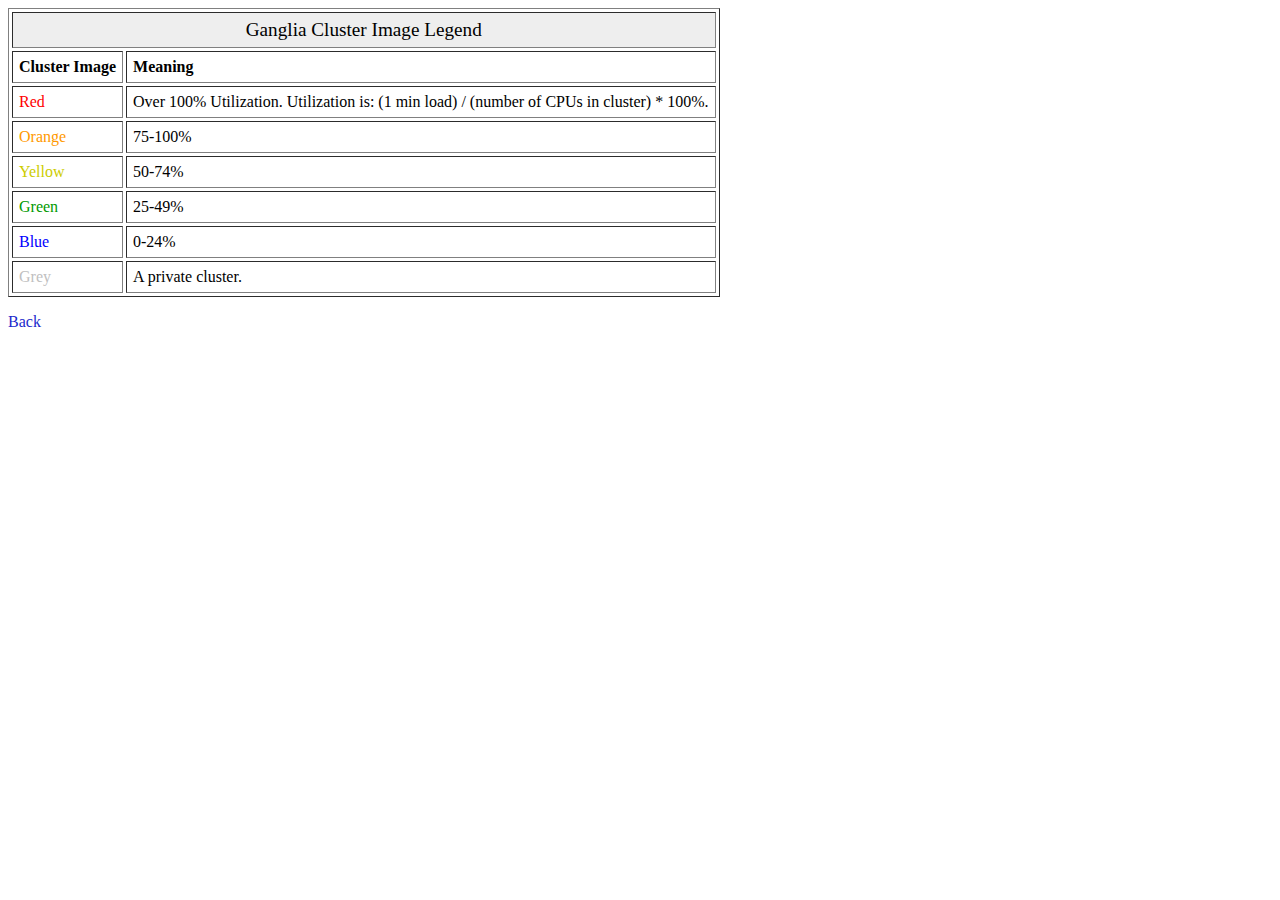
<file: www/ganglia/cluster_legend.html>
<!DOCTYPE HTML PUBLIC "-//W3C//DTD HTML 4.01 Transitional//EN">
<HTML>
        <HEAD>
                <TITLE>Ganglia Cluster Toolkit:: Cluster Image Legend</TITLE>
                <META http-equiv="Content-type" content="text/html; charset=utf-8">
                <LINK rel="stylesheet" href="./styles.css" type="text/css">
        </HEAD>
<BODY BGCOLOR="#FFFFFF">

<TABLE CELLSPACING=3 CELLPADDING=6 BORDER=1>
<TR><TD COLSPAN=2 CLASS=title>Ganglia Cluster Image Legend</TD></TR>
<TR>
        <TD><B>Cluster Image</B></TD><TD><B>Meaning</B></TD>
</TR>
<TR>
        <TD><FONT COLOR=#FF0000>Red</FONT></TD>
        <TD>Over 100% Utilization. Utilization is: (1 min load) / (number of CPUs in cluster) * 100%.</TD>
</TR>
<TR>
        <TD><FONT COLOR=#FF9900>Orange</FONT></TD><TD>75-100%</TD>
</TR>
<TR>
        <TD><FONT COLOR=#CCCC00>Yellow</FONT></TD><TD>50-74%</TD>
</TR>
<TR>
        <TD><FONT COLOR=#009900>Green</FONT></TD><TD>25-49%</TD>
</TR>
<TR>
        <TD><FONT COLOR=#0000FF>Blue</FONT></TD><TD>0-24%</TD>
</TR>
<TR>
        <TD><FONT COLOR=#COCOCO>Grey</FONT></TD><TD>A private cluster.</TD>
</TR>
</TABLE>

<P>
<A HREF="./index.php" ALT="Back to Ganglia">Back</A>
</P>
</BODY>
</HTML>
</file>
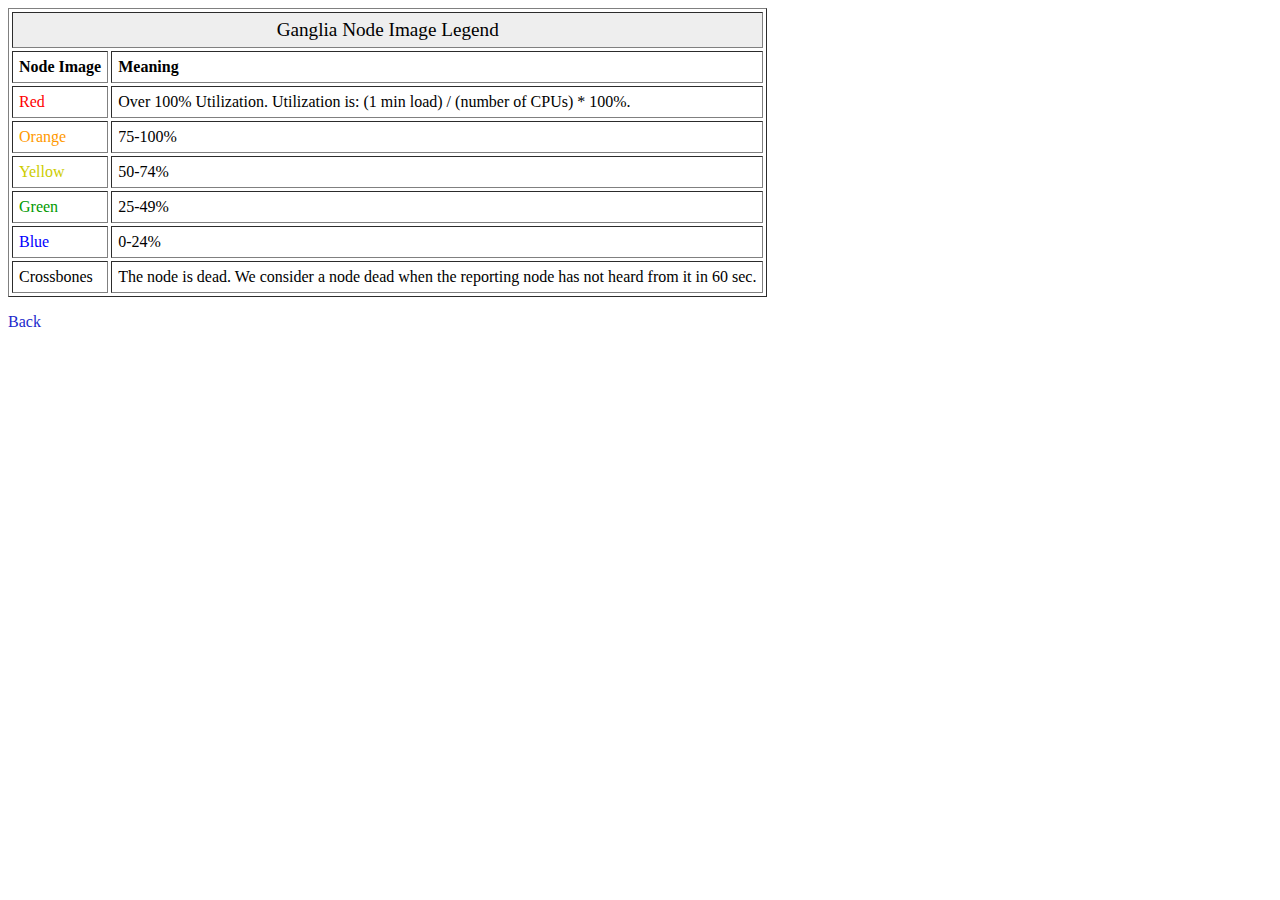
<file: www/ganglia/node_legend.html>
<!DOCTYPE HTML PUBLIC "-//W3C//DTD HTML 4.01 Transitional//EN">
<HTML>
        <HEAD>
                <TITLE>Ganglia Cluster Toolkit:: Node Image Legend</TITLE>
                <META http-equiv="Content-type" content="text/html; charset=utf-8">
                <LINK rel="stylesheet" href="./styles.css" type="text/css">
        </HEAD>
<BODY BGCOLOR="#FFFFFF">

<TABLE CELLSPACING=3 CELLPADDING=6 BORDER=1>
<TR><TD COLSPAN=2 CLASS=title>Ganglia Node Image Legend</TD></TR>
<TR>
        <TD><B>Node Image</B></TD><TD><B>Meaning</B></TD>
</TR>
<TR>
        <TD><FONT COLOR=#FF0000>Red</FONT></TD>
        <TD>Over 100% Utilization. Utilization is: (1 min load) / (number of CPUs) * 100%.</TD>
</TR>
<TR>
        <TD><FONT COLOR=#FF9900>Orange</FONT></TD><TD>75-100%</TD>
</TR>
<TR>
        <TD><FONT COLOR=#CCCC00>Yellow</FONT></TD><TD>50-74%</TD>
</TR>
<TR>
        <TD><FONT COLOR=#009900>Green</FONT></TD><TD>25-49%</TD>
</TR>
<TR>
        <TD><FONT COLOR=#0000FF>Blue</FONT></TD><TD>0-24%</TD>
</TR>
<TR>
        <TD>Crossbones</TD><TD>The node is dead. We consider a node dead
                when the reporting node has not heard from it in 60 sec.
        </TD>
</TR>
</TABLE>

<P>
<A HREF="./index.php" ALT="Back to Ganglia">Back</A>
</P>
</BODY>
</HTML>
</file>
<file: doc/corvix/style.css>
body  { 
   margin: 1em 8% 1em 10%;
   line-height: 1.2;
}
img   { 
   border: 0;
   width: 200px;
   text-align: center; 
}

table {
/*   background: lightgray;*/
}

a                 { color:#aa0000; text-decoration:none; }
a:active, a:hover { text-decoration: underline; }

h1, h2, h3, h4 {
   color: #000099;
}

body h1, body h2, body h3, body h4 {
   line-height: 1.3;
   margin-left: 0;
}

body h1, body h2 {
   margin: .8em 0 0 -4%;
}

body h3, body h4 {
   margin: .8em 0 0 -3%;
}

body pre {
   margin: .75em 0;
   line-height: 1.0;
   font-family: monospace;
   background: lightgray;
}

body div {
   margin 0;
}


.file {
   color: #007a00;
}

.legal {
   margin-top: 50px;
   font-size: small;
   font-variant: small-caps;
}
</file>
<file: www/corvix/style.css>
body  { 
   margin: 1em 8% 1em 10%;
   line-height: 1.2;
}
img   { 
   border: 0;
   width: 200px;
   text-align: center; 
}

table {
/*   background: lightgray;*/
}

a                 { color:#aa0000; text-decoration:none; }
a:active, a:hover { text-decoration: underline; }

h1, h2, h3, h4 {
   color: #000099;
}

body h1, body h2, body h3, body h4 {
   line-height: 1.3;
   margin-left: 0;
}

body h1, body h2 {
   margin: .8em 0 0 -4%;
}

body h3, body h4 {
   margin: .8em 0 0 -3%;
}

body pre {
   margin: .75em 0;
   line-height: 1.0;
   font-family: monospace;
   background: lightgray;
}

body div {
   margin 0;
}


.file {
   color: #007a00;
}

.legal {
   margin-top: 50px;
   font-size: small;
   font-variant: small-caps;
}
</file>
<file: opt/cluster/lib/www/corvix/style.css>
body  { 
   margin: 1em 8% 1em 10%;
   line-height: 1.2;
}
img   { 
   border: 0;
   width: 200px;
   text-align: center; 
}

table {
/*   background: lightgray;*/
}

a                 { color:#aa0000; text-decoration:none; }
a:active, a:hover { text-decoration: underline; }

h1, h2, h3, h4 {
   color: #000099;
}

body h1, body h2, body h3, body h4 {
   line-height: 1.3;
   margin-left: 0;
}

body h1, body h2 {
   margin: .8em 0 0 -4%;
}

body h3, body h4 {
   margin: .8em 0 0 -3%;
}

body pre {
   margin: .75em 0;
   line-height: 1.0;
   font-family: monospace;
   background: lightgray;
}

body div {
   margin 0;
}


.file {
   color: #007a00;
}

.legal {
   margin-top: 50px;
   font-size: small;
   font-variant: small-caps;
}
</file>
<file: www/ganglia/styles.css>
/* The Ganglia Web-frontend Cascading Style Sheet. */

A:link
{
   color: rgb(32,41,204);
   text-decoration: none;
}

A:visited
{
   color: rgb(51,51,204);
   text-decoration: none;
}

A:active
{
   color: rgb(204,205,226);
   text-decoration: none;
}

h1 
{
   font: bold 18pt/22pt helvetica, sans-serif;
   color: rgb(12,17,142);
   margin-bottom: 2mm;
}

h2
{
   font: bold 14pt/16pt helvetica;
   color: rgb(12,17,142); 
   margin-left: 0.1em;
   margin-right: 0.1em;
}

h3
{
   font: bold 12pt/15pt helvetica, sans-serif;
   text-align: left;
   margin-left: 3mm;
   color: rgb(247,142,14);
}

h4
{
   font: bold 12pt/14pt helvetica;
   color: rgb(12,17,142); 
   margin-left: 0.1em;
   margin-right: 0.1em;
}

small
{
   font: 10pt/12pt arial, helvetica, sans-serif;
}

td.title
{
   font-size: larger;
   font-weight: normal;
   background: rgb(238,238,238);
   text-align: center;
}

td.metric
{
   background: rgb(217,218,224);
   padding: 2mm;
}

td.cluster
{
   background: rgb(238,238,238);
   /* padding: 1mm; */
}

td.grid
{
   vertical-align: top;
   background: rgb(204,204,255);
}

td.self
{
   vertical-align: top;
   text-align: center;
   background: rgb(255,153,153);
}

td.even
{
   background: rgb(201,205,234);
}

td.odd
{
   background: rgb(217,218,224);
}

td.small
{
   font: 10pt/12pt times, serif;
}

td.L1
{
   background: rgb(184,249,119);
}

td.L2
{
   background: rgb(213,249,119);
}

td.L3
{
   background: rgb(228,249,119);
}

td.L4
{
   background: rgb(245,249,119);
}

td.L5
{
   background: rgb(249,239,119);
}

td.L6
{
   background: rgb(249,219,119);
}

td.L7
{
   background: rgb(249,202,119);
}

td.L8
{
   background: rgb(249,182,119);
}

td.L9
{
   background: rgb(249,152,119);
}

td.L10
{
   background: rgb(249,124,119);
}

td.down
{
   background: rgb(255,153,153);
}

th 
{
   font: bold 12pt/14pt helvetica, sans-serif;
   color: rgb(238,238,238);
   background: rgb(80,80,80);
   border: thin solid rgb(47,47,47);
}

td em
{
   font: 8pt/10pt helvetica, sans-serif;
   color: rgb(31,31,112);
   font-style: normal;
}

td strong
{
   color: rgb(31,31,112);
   font-style: normal;
}

.footer
{
      font: 10pt/12pt helvetica, sans-serif;
      color: rgb(100,100,100);
}
</file>
